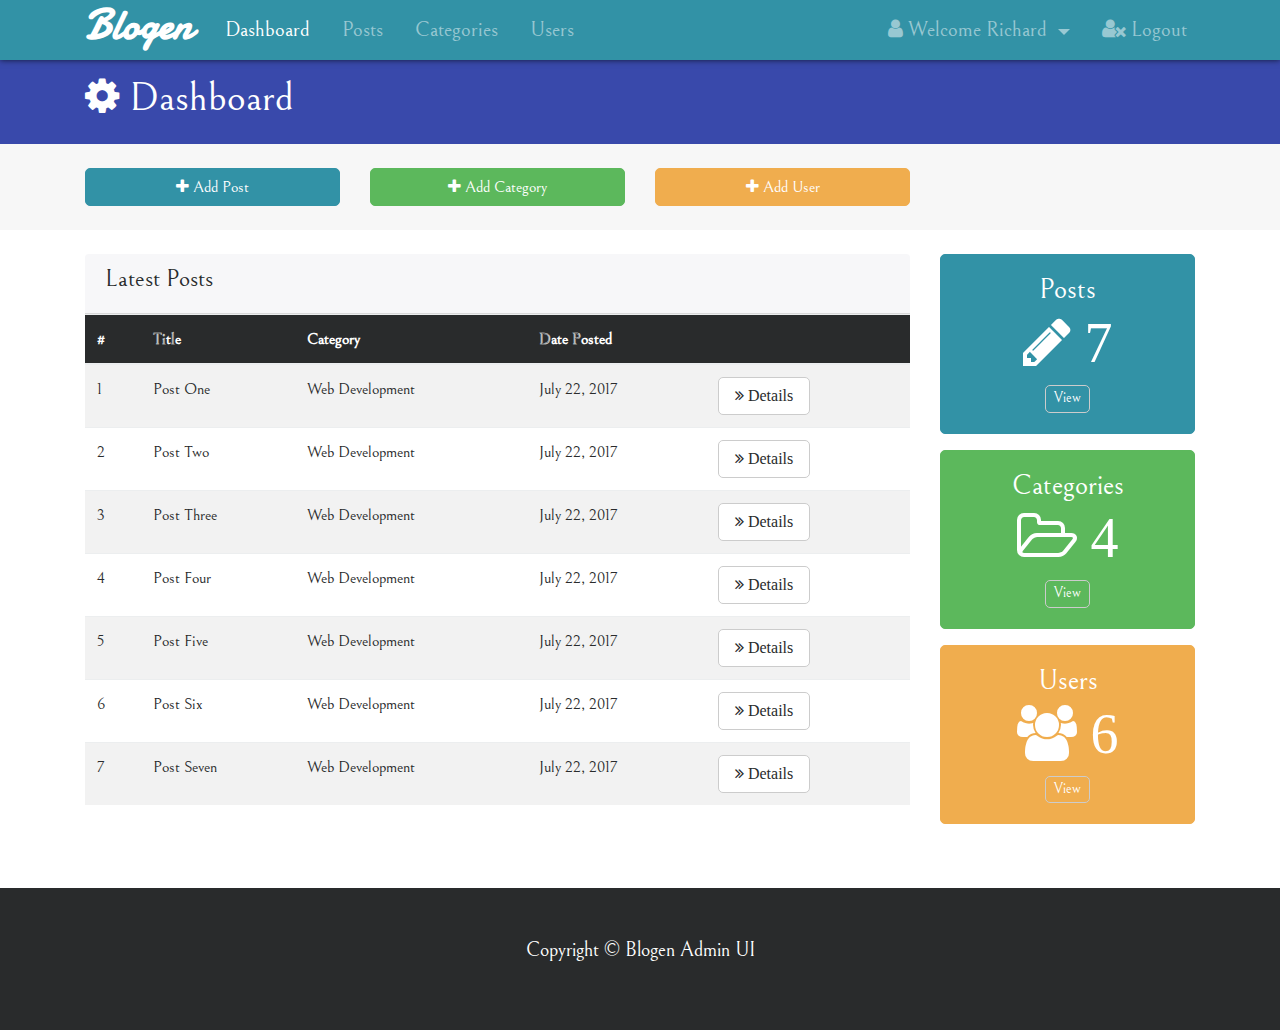
<file: index.html>
<!DOCTYPE html>
<html class="no-js" lang="en">
    <head>
        <meta http-equiv="x-ua-compatible" content="ie=edge">
	    <meta name="viewport" content="width=device-width, initial-scale=1.0" />
        <link rel="stylesheet" href="css/font-awesome.min.css">
        <!--<link rel="stylesheet" href="css/bootstrap.css">-->
        <!--<link rel="stylesheet" href="https://bootswatch.com/4-alpha/materia/bootstrap.min.css">-->
        <!--<link rel="stylesheet" href="https://bootswatch.com/4-alpha/flatly/bootstrap.min.css">-->
        <!--<link rel="stylesheet" href="https://bootswatch.com/4-alpha/pulse/bootstrap.min.css">-->
        <!--<link rel="stylesheet" href="https://bootswatch.com/4-alpha/sandstone/bootstrap.min.css">-->
        <!--<link rel="stylesheet" href="https://bootswatch.com/4-alpha/slate/bootstrap.min.css">-->
        <!--<link rel="stylesheet" href="https://bootswatch.com/4-alpha/solar/bootstrap.min.css">-->
        <!--<link rel="stylesheet" href="https://bootswatch.com/4-alpha/united/bootstrap.min.css">-->
        <link rel="stylesheet" href="css/bootstrap.css">
        <link rel="stylesheet" href="css/style.css">
        <title>Blogen Admin UI</title>
    </head>

    <body>
        <nav class="navbar navbar-toggleable-sm navbar-inverse bg-primary p-0">
            <div class="container">
                <button class="navbar-toggler navbar-toggler-right"  data-toggle="collapse" data-target="#navbarNav">
                    <span class="navbar-toggler-icon "></span>
                </button>
                <a href="index.html" class="navbar-brand mr-3">Blogen</a>
                <div class="collapse navbar-collapse" id="navbarNav">
                    <ul class="navbar-nav">
                        <li class="nav-item px-2">
                            <a href="index.html" class="nav-link active">Dashboard</a>
                        </li>
                        <li class="nav-item px-2">
                            <a href="posts.html" class="nav-link">Posts</a>
                        </li>
                        <li class="nav-item px-2">
                            <a href="categories.html" class="nav-link">Categories</a>
                        </li>
                        <li class="nav-item px-2">
                        <a href="users.html" class="nav-link">Users</a>
                    </li>
                    </ul>

                    <ul class="navbar-nav ml-auto">
                        <li class="nav-item dropdown mr-3">
                            <a href="#" class="nav-link dropdown-toggle" data-toggle="dropdown">
                                <i class="fa fa-user"></i> Welcome Richard
                            </a>
                            <div class="dropdown-menu">
                                <a href="profile.html" class="dropdown-item">
                                    <i class="fa fa-user-circle"></i> Profile
                                </a>
                                <a href="settings.html" class="dropdown-item">
                                    <i class="fa fa-gear"></i> Settings
                                </a>
                            </div>
                        </li>
                        <li class="nav-item">
                            <a href="login.html" class="nav-link">
                                <i class="fa fa-user-times"></i> Logout
                            </a>
                        </li>
                    </ul>
                </div>
            </div>
        </nav>

        <header id="main-header" class="py-3 bg-dashboard">
            <div class="container">
                <div class="row">
                    <div class="col-md-6">
                        <h1 class="text-white"><i class="fa fa-gear"></i> Dashboard</h1>
                    </div>
                </div>
            </div>
        </header>

        <!-- ACTIONS -->
        <section id="actions" class="py-4 mb-4 bg-faded">
            <div class="container">
                <div class="row">
                    <div class="col-md-3">
                        <a href="addpost.html" class="btn btn-primary btn-block" >
                            <i class="fa fa-plus"></i> Add Post
                        </a>
                    </div>
                    <div class="col-md-3">
                        <a href="addcategory.html" class="btn btn-success btn-block">
                            <i class="fa fa-plus"></i> Add Category
                        </a>
                    </div>
                    <div class="col-md-3">
                        <a href="adduser.html" class="btn btn-warning btn-block">
                            <i class="fa fa-plus"></i> Add User
                        </a>
                    </div>
                </div>
            </div>
        </section>

        <!-- POST -->
        <section id="posts">
            <div class="container">
                <div class="row">
                    <div class="col-md-9">
                        <div class="card-header">
                            <h4>Latest Posts</h4>
                        </div>
                        <table class="table table-striped">
                            <thead class="thead-inverse">
                                <tr>
                                    <th>#</th>
                                    <th>Title</th>
                                    <th>Category</th>
                                    <th>Date Posted</th>
                                    <th></th>
                                </tr>
                            </thead>
                            <tbody>
                                <tr>
                                    <td scope="row">1</td>
                                    <td>Post One</td>
                                    <td>Web Development</td>
                                    <td>July 22, 2017</td>
                                    <td>
                                        <a href="#" class="btn btn-secondary">
                                            <i class="fa fa-angle-double-right"> Details</i>
                                        </a>
                                    </td>
                                </tr>
                                <tr>
                                    <td scope="row">2</td>
                                    <td>Post Two</td>
                                    <td>Web Development</td>
                                    <td>July 22, 2017</td>
                                    <td>
                                        <a href="#" class="btn btn-secondary">
                                            <i class="fa fa-angle-double-right"> Details</i>
                                        </a>
                                    </td>
                                </tr>
                                <tr>
                                    <td scope="row">3</td>
                                    <td>Post Three</td>
                                    <td>Web Development</td>
                                    <td>July 22, 2017</td>
                                    <td>
                                        <a href="#" class="btn btn-secondary">
                                            <i class="fa fa-angle-double-right"> Details</i>
                                        </a>
                                    </td>
                                </tr>
                                <tr>
                                    <td scope="row">4</td>
                                    <td>Post Four</td>
                                    <td>Web Development</td>
                                    <td>July 22, 2017</td>
                                    <td>
                                        <a href="#" class="btn btn-secondary">
                                            <i class="fa fa-angle-double-right"> Details</i>
                                        </a>
                                    </td>
                                </tr>
                                <tr>
                                    <td scope="row">5</td>
                                    <td>Post Five</td>
                                    <td>Web Development</td>
                                    <td>July 22, 2017</td>
                                    <td>
                                        <a href="#" class="btn btn-secondary">
                                            <i class="fa fa-angle-double-right"> Details</i>
                                        </a>
                                    </td>
                                </tr>
                                <tr>
                                    <td scope="row">6</td>
                                    <td>Post Six</td>
                                    <td>Web Development</td>
                                    <td>July 22, 2017</td>
                                    <td>
                                        <a href="#" class="btn btn-secondary">
                                            <i class="fa fa-angle-double-right"> Details</i>
                                        </a>
                                    </td>
                                </tr>
                                <tr>
                                    <td scope="row">7</td>
                                    <td>Post Seven</td>
                                    <td>Web Development</td>
                                    <td>July 22, 2017</td>
                                    <td>
                                        <a href="#" class="btn btn-secondary">
                                            <i class="fa fa-angle-double-right"> Details</i>
                                        </a>
                                    </td>
                                </tr>

                            </tbody>
                        </table>
                    </div>
                    <div class="col-md-3">
                        <div class="card text-center card-primary mb-3">
                            <div class="card-block">
                                <h3 class="text-white">Posts</h3>
                                <h1 class="display-4 text-white">
                                    <i class="fa fa-pencil"> 7</i>
                                </h1>
                                <a href="posts.html" class="btn btn-sm btn-outline-secondary text-white">View</a>
                            </div>
                        </div>
                        <div class="card text-center card-success mb-3">
                            <div class="card-block">
                                <h3 class="text-white">Categories</h3>
                                <h1 class="display-4 text-white">
                                    <i class="fa fa-folder-open-o"> 4</i>
                                </h1>
                                <a href="categories.html" class="btn btn-sm btn-outline-secondary text-white">View</a>
                            </div>
                        </div>
                        <div class="card text-center card-warning mb-3">
                            <div class="card-block">
                                <h3 class="text-white">Users</h3>
                                <h1 class="display-4 text-white">
                                    <i class="fa fa-users"> 6</i>
                                </h1>
                                <a href="users.html" class="btn btn-sm btn-outline-secondary text-white">View</a>
                            </div>
                        </div>
                    </div>
                </div>
            </div>
        </section>

        <footer id="main-footer" class="bg-inverse text-white mt-5 p-5">
            <div class="container">
                <div class="row">
                    <div class="col">
                        <p class="lead text-center">Copyright &copy; Blogen Admin UI</p>
                    </div>
                </div>
            </div>
        </footer>

        <!-- =============== MODALS ===========================-->

        <!-- ADD POST MODAL -->
        <div class="modal fade" id="addPostModal">
            <div class="modal-dialog modal-lg">
                <div class="modal-content">
                    <div class="modal-header bg-primary">
                        <h5 class="modal-title text-white" id="addPostModalLabel">Add Post</h5>
                        <button class="close" data-dismiss="modal">
                            <span>&times;</span>
                        </button>
                    </div>
                    <div class="modal-body">
                        <form>
                            <div class="form-group">
                                <label for="title" class="form-control-label">Title</label>
                                <input type="text" id="title" class="form-control">
                            </div>
                            <div class="form-group">
                                <label for="category" class="form-control-label">Category</label>
                                <select id="category" class="form-control">
                                    <option value="">Web Development</option>
                                    <option value="">Tech Gadgets</option>
                                    <option value="">Business</option>
                                    <option value="">Health & Wellness</option>
                                </select>
                            </div>
                            <div class="form-group bg-faded p-3">
                                <label for="file">Image Upload</label>
                                <input type="file" id="file" class="form-control-file">
                                <small id="fileHelp" class="form-text text-muted">
                                    Max Size 3MB
                                </small>
                            </div>
                            <div class="form-group">
                                <label for="body">Body</label><br>
                                <textarea name="editor1" id="body" cols="60" rows="3"></textarea>
                            </div>
                        </form>
                    </div>
                    <div class="modal-footer">
                        <button class="btn btn-secondary" data-dismiss="modal">Close</button>
                        <button class="btn btn-primary" data-dismiss="modal">Add Post</button>
                    </div>
                </div>
            </div>
        </div>

        <!-- ADD CATEGORY MODAL -->
        <div class="modal fade" id="addCategoryModal">
            <div class="modal-dialog modal-lg">
                <div class="modal-content">
                    <div class="modal-header bg-success">
                        <h5 class="modal-title text-white" id="addCategoryModalLabel">Add Category</h5>
                        <button class="close" data-dismiss="modal">
                            <span>&times;</span>
                        </button>
                    </div>
                    <div class="modal-body">
                        <form>
                            <div class="form-group">
                                <label for="addcategory" class="form-control-label">Title</label>
                                <input type="text" id="addcategory" class="form-control">
                            </div>

                        </form>
                    </div>
                    <div class="modal-footer">
                        <button class="btn btn-outline-secondary" data-dismiss="modal">Close</button>
                        <button class="btn btn-outline-success" data-dismiss="modal">Add Category</button>
                    </div>
                </div>
            </div>
        </div>

        <!-- ADD USER MODAL -->
        <div class="modal fade" id="addUserModal">
            <div class="modal-dialog modal-lg">
                <div class="modal-content">
                    <div class="modal-header bg-warning">
                        <h5 class="modal-title text-white" id="addUserModalLabel">Add User</h5>
                        <button class="close" data-dismiss="modal">
                            <span>&times;</span>
                        </button>
                    </div>
                    <div class="modal-body">
                        <form>
                            <div class="form-group">
                                <label for="user" class="form-control-label">Name</label>
                                <input type="text" id="user" class="form-control">
                            </div>
                            <div class="form-group">
                                <label for="email" class="form-control-label">Email</label>
                                <input type="email" id="email" class="form-control">
                            </div>
                            <div class="form-group">
                                <label for="password" class="form-control-label">Password</label>
                                <input type="password" id="password" class="form-control">
                            </div>
                            <div class="form-group">
                                <label for="confirm_password" class="form-control-label">Confirm Password</label>
                                <input type="password" id="confirm_password" class="form-control">
                            </div>
                        </form>
                    </div>
                    <div class="modal-footer">
                        <button class="btn btn-outline-secondary" data-dismiss="modal">Close</button>
                        <button class="btn btn-outline-warning" data-dismiss="modal">Add User</button>
                    </div>
                </div>
            </div>
        </div>

    <script src="js/jquery.min.js"></script>
    <script src="js/navbar-fixed.js"></script>
    <script src="js/tether.min.js"></script>
    <script src="js/bootstrap.min.js"></script>
    <script src="https://cdn.ckeditor.com/4.7.3/standard/ckeditor.js"></script>
    <script>
        CKEDITOR.replace( 'editor1' );
    </script>
    </body>
</html>
</file>
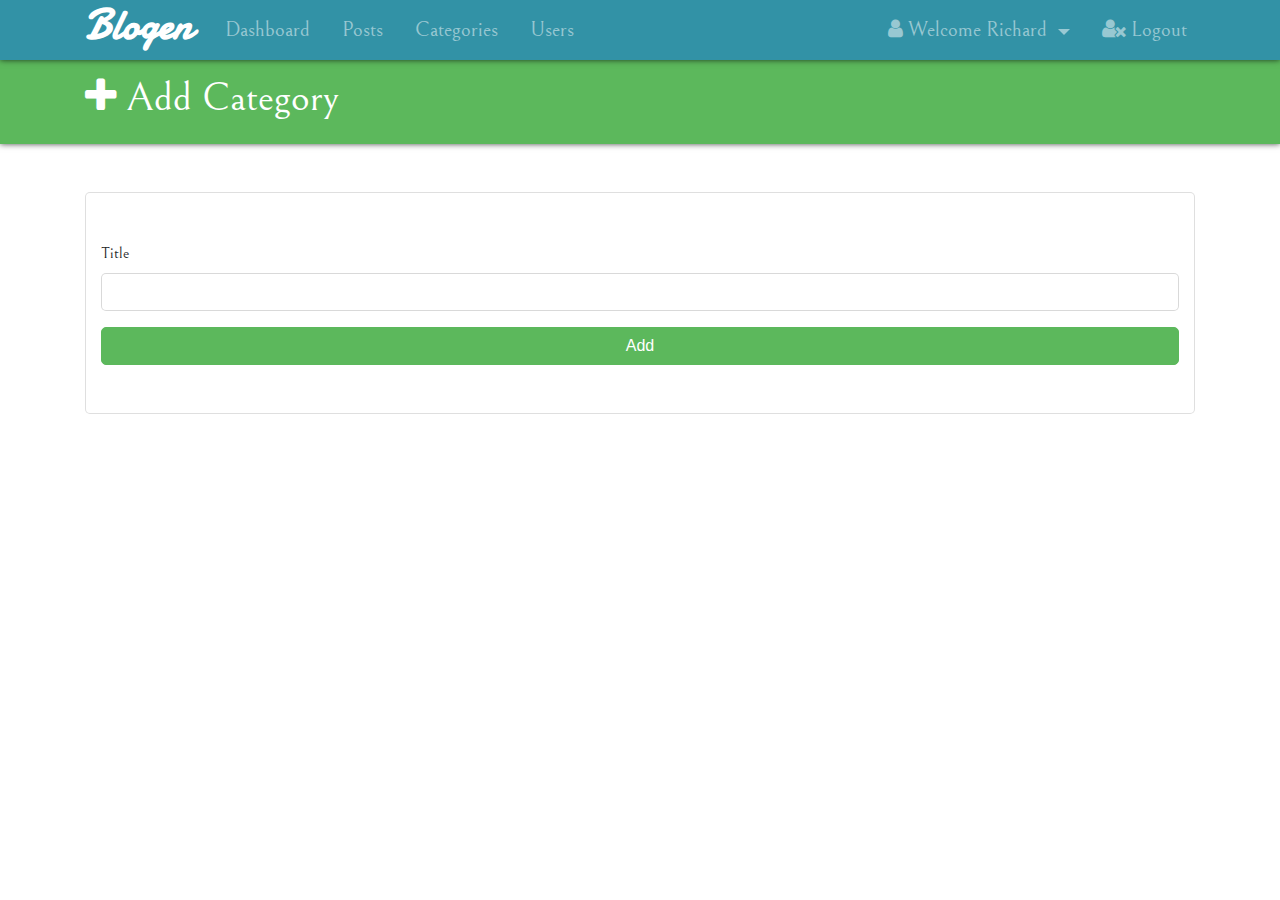
<file: addcategory.html>
<!DOCTYPE html>
<html class="no-js" lang="en">

<head>
    <meta http-equiv="x-ua-compatible" content="ie=edge">
    <meta name="viewport" content="width=device-width, initial-scale=1.0" />
    <link rel="stylesheet" href="css/font-awesome.min.css">
    <!--<link rel="stylesheet" href="css/bootstrap.css">-->
    <!--<link rel="stylesheet" href="https://bootswatch.com/4-alpha/materia/bootstrap.min.css">-->
    <!--<link rel="stylesheet" href="https://bootswatch.com/4-alpha/flatly/bootstrap.min.css">-->
    <!--<link rel="stylesheet" href="https://bootswatch.com/4-alpha/pulse/bootstrap.min.css">-->
    <!--<link rel="stylesheet" href="https://bootswatch.com/4-alpha/sandstone/bootstrap.min.css">-->
    <!--<link rel="stylesheet" href="https://bootswatch.com/4-alpha/slate/bootstrap.min.css">-->
    <!--<link rel="stylesheet" href="https://bootswatch.com/4-alpha/solar/bootstrap.min.css">-->
    <!--<link rel="stylesheet" href="https://bootswatch.com/4-alpha/united/bootstrap.min.css">-->
    <link rel="stylesheet" href="css/bootstrap.css">
    <link rel="stylesheet" href="css/style.css">
    <title>Blogen Admin UI</title>
</head>

<body>
    <nav class="navbar navbar-toggleable-sm navbar-inverse bg-primary p-0">
        <div class="container">
            <button class="navbar-toggler navbar-toggler-right" data-toggle="collapse" data-target="#navbarNav">
                <span class="navbar-toggler-icon "></span>
            </button>
            <a href="index.html" class="navbar-brand mr-3">Blogen</a>
            <div class="collapse navbar-collapse" id="navbarNav">
                <ul class="navbar-nav">
                    <li class="nav-item px-2">
                        <a href="index.html" class="nav-link">Dashboard</a>
                    </li>
                    <li class="nav-item px-2">
                        <a href="posts.html" class="nav-link">Posts</a>
                    </li>
                    <li class="nav-item px-2">
                        <a href="categories.html" class="nav-link">Categories</a>
                    </li>
                    <li class="nav-item px-2">
                        <a href="users.html" class="nav-link">Users</a>
                    </li>
                </ul>

                <ul class="navbar-nav ml-auto">
                    <li class="nav-item dropdown mr-3">
                        <a href="#" class="nav-link dropdown-toggle" data-toggle="dropdown">
                            <i class="fa fa-user"></i> Welcome Richard
                        </a>
                        <div class="dropdown-menu">
                            <a href="profile.html" class="dropdown-item">
                                <i class="fa fa-user-circle"></i> Profile
                            </a>
                            <a href="settings.html" class="dropdown-item">
                                <i class="fa fa-gear"></i> Settings
                            </a>
                        </div>
                    </li>
                    <li class="nav-item">
                        <a href="login.html" class="nav-link">
                            <i class="fa fa-user-times"></i> Logout
                        </a>
                    </li>
                </ul>
            </div>
        </div>
    </nav>

    <header id="main-header" class="py-3 bg-success">
        <div class="container">
            <div class="row">
                <div class="col-md-6">
                    <h1 class="text-white"><i class="fa fa-plus"></i> Add Category</h1>
                </div>
            </div>
        </div>
    </header>

    <!-- POST -->
    <section id="posts">
        <div class="container">
            <div class="row">
                <div class="col-12">
                <div class="card mt-5">
                    <div class="card-body">
                        <div class="container">
                        <form class="my-5">
                            <div class="form-group">
                                <label for="addcategory" class="form-control-label">Title</label>
                                <input type="text" id="addcategory" class="form-control">
                            </div>
                            <button class="btn btn-success btn-block">Add</button>
                        </form>
                    </div>
                    </div>
                </div>
            </div>
            </div>
        </div>
    </section>



    <script src="js/jquery.min.js"></script>
    <script src="js/navbar-fixed.js"></script>
    <script src="js/tether.min.js"></script>
    <script src="js/bootstrap.min.js"></script>
    <script src="https://cdn.ckeditor.com/4.7.3/standard/ckeditor.js"></script>
</body>

</html>
</file>
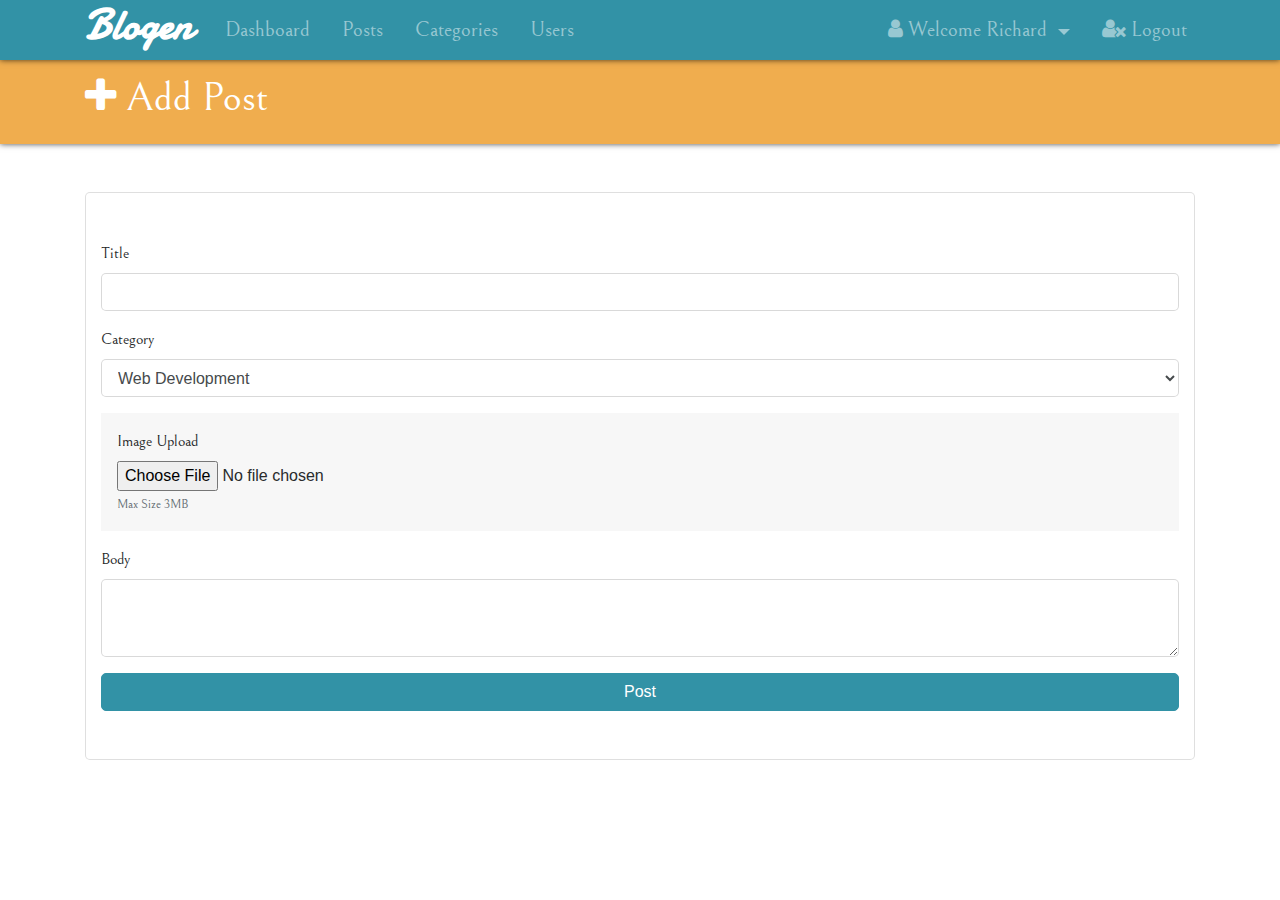
<file: addpost.html>
<!DOCTYPE html>
<html class="no-js" lang="en">

<head>
    <meta http-equiv="x-ua-compatible" content="ie=edge">
    <meta name="viewport" content="width=device-width, initial-scale=1.0" />
    <link rel="stylesheet" href="css/font-awesome.min.css">
    <!--<link rel="stylesheet" href="css/bootstrap.css">-->
    <!--<link rel="stylesheet" href="https://bootswatch.com/4-alpha/materia/bootstrap.min.css">-->
    <!--<link rel="stylesheet" href="https://bootswatch.com/4-alpha/flatly/bootstrap.min.css">-->
    <!--<link rel="stylesheet" href="https://bootswatch.com/4-alpha/pulse/bootstrap.min.css">-->
    <!--<link rel="stylesheet" href="https://bootswatch.com/4-alpha/sandstone/bootstrap.min.css">-->
    <!--<link rel="stylesheet" href="https://bootswatch.com/4-alpha/slate/bootstrap.min.css">-->
    <!--<link rel="stylesheet" href="https://bootswatch.com/4-alpha/solar/bootstrap.min.css">-->
    <!--<link rel="stylesheet" href="https://bootswatch.com/4-alpha/united/bootstrap.min.css">-->
    <link rel="stylesheet" href="css/bootstrap.css">
    <link rel="stylesheet" href="css/style.css">
    <title>Blogen Admin UI</title>
    <style>
    body {
  min-height: 100vh;
  position: relative;
}

footer {
  position: absolute;
  bottom: 0;
}</style>
</head>

<body>
    <nav class="navbar navbar-toggleable-sm navbar-inverse bg-primary p-0">
        <div class="container">
            <button class="navbar-toggler navbar-toggler-right" data-toggle="collapse" data-target="#navbarNav">
                <span class="navbar-toggler-icon "></span>
            </button>
            <a href="index.html" class="navbar-brand mr-3">Blogen</a>
            <div class="collapse navbar-collapse" id="navbarNav">
                <ul class="navbar-nav">
                    <li class="nav-item px-2">
                        <a href="index.html" class="nav-link">Dashboard</a>
                    </li>
                    <li class="nav-item px-2">
                        <a href="posts.html" class="nav-link">Posts</a>
                    </li>
                    <li class="nav-item px-2">
                        <a href="categories.html" class="nav-link">Categories</a>
                    </li>
                    <li class="nav-item px-2">
                        <a href="users.html" class="nav-link">Users</a>
                    </li>
                </ul>

                <ul class="navbar-nav ml-auto">
                    <li class="nav-item dropdown mr-3">
                        <a href="#" class="nav-link dropdown-toggle" data-toggle="dropdown">
                            <i class="fa fa-user"></i> Welcome Richard
                        </a>
                        <div class="dropdown-menu">
                            <a href="profile.html" class="dropdown-item">
                                <i class="fa fa-user-circle"></i> Profile
                            </a>
                            <a href="settings.html" class="dropdown-item">
                                <i class="fa fa-gear"></i> Settings
                            </a>
                        </div>
                    </li>
                    <li class="nav-item">
                        <a href="login.html" class="nav-link">
                            <i class="fa fa-user-times"></i> Logout
                        </a>
                    </li>
                </ul>
            </div>
        </div>
    </nav>

    <header id="main-header" class="py-3 bg-warning">
        <div class="container">
            <div class="row">
                <div class="col-md-6">
                    <h1 class="text-white"><i class="fa fa-plus"></i> Add Post</h1>
                </div>
            </div>
        </div>
    </header>

    <!-- POST -->
    <section id="posts">
        <div class="container">
            <div class="row">
                <div class="col-12">
                <div class="card mt-5">
                    <div class="card-body">
                        <div class="container">
                        <form class="my-5">
                            <div class="form-group">
                                <label for="title" class="form-control-label">Title</label>
                                <input type="text" id="title" class="form-control">
                            </div>
                            <div class="form-group">
                                <label for="category" class="form-control-label">Category</label>
                                <select id="category" class="form-control">
                                    <option value="">Web Development</option>
                                    <option value="">Tech Gadgets</option>
                                    <option value="">Business</option>
                                    <option value="">Health & Wellness</option>
                                </select>
                            </div>
                            <div class="form-group bg-faded p-3">
                                <label for="file">Image Upload</label>
                                <input type="file" id="file" class="form-control-file">
                                <small id="fileHelp" class="form-text text-muted">
                                    Max Size 3MB
                                </small>
                            </div>
                            <div class="form-group">
                                <label for="body">Body</label><br>
                                <textarea name="editor1" cols="60" rows="3" class="form-control"></textarea>
                            </div>
                            <button class="btn btn-primary btn-block">Post</button>
                        </form>
                    </div>
                    </div>
                </div>
            </div>
            </div>
        </div>
    </section>


    <script src="js/jquery.min.js"></script>
    <script src="js/navbar-fixed.js"></script>
    <script src="js/tether.min.js"></script>
    <script src="js/bootstrap.min.js"></script>
    <script src="https://cdn.ckeditor.com/4.7.3/standard/ckeditor.js"></script>
</body>

</html>
</file>
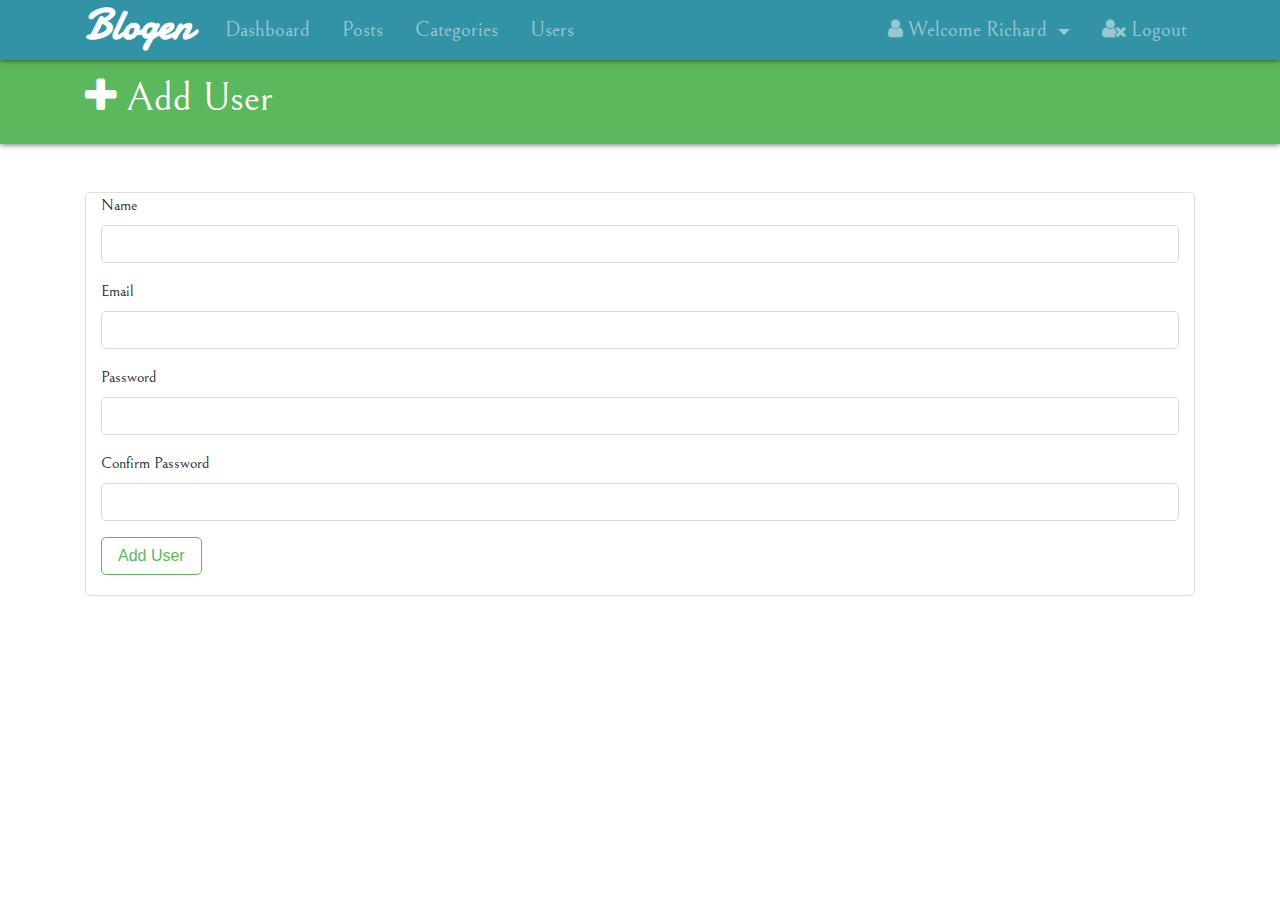
<file: adduser.html>
<!DOCTYPE html>
<html class="no-js" lang="en">

<head>
    <meta http-equiv="x-ua-compatible" content="ie=edge">
    <meta name="viewport" content="width=device-width, initial-scale=1.0" />
    <link rel="stylesheet" href="css/font-awesome.min.css">
    <!--<link rel="stylesheet" href="css/bootstrap.css">-->
    <!--<link rel="stylesheet" href="https://bootswatch.com/4-alpha/materia/bootstrap.min.css">-->
    <!--<link rel="stylesheet" href="https://bootswatch.com/4-alpha/flatly/bootstrap.min.css">-->
    <!--<link rel="stylesheet" href="https://bootswatch.com/4-alpha/pulse/bootstrap.min.css">-->
    <!--<link rel="stylesheet" href="https://bootswatch.com/4-alpha/sandstone/bootstrap.min.css">-->
    <!--<link rel="stylesheet" href="https://bootswatch.com/4-alpha/slate/bootstrap.min.css">-->
    <!--<link rel="stylesheet" href="https://bootswatch.com/4-alpha/solar/bootstrap.min.css">-->
    <!--<link rel="stylesheet" href="https://bootswatch.com/4-alpha/united/bootstrap.min.css">-->
    <link rel="stylesheet" href="css/bootstrap.css">
    <link rel="stylesheet" href="css/style.css">
    <title>Blogen Admin UI</title>
</head>

<body>
    <nav class="navbar navbar-toggleable-sm navbar-inverse bg-primary p-0">
        <div class="container">
            <button class="navbar-toggler navbar-toggler-right" data-toggle="collapse" data-target="#navbarNav">
                <span class="navbar-toggler-icon "></span>
            </button>
            <a href="index.html" class="navbar-brand mr-3">Blogen</a>
            <div class="collapse navbar-collapse" id="navbarNav">
                <ul class="navbar-nav">
                    <li class="nav-item px-2">
                        <a href="index.html" class="nav-link">Dashboard</a>
                    </li>
                    <li class="nav-item px-2">
                        <a href="posts.html" class="nav-link">Posts</a>
                    </li>
                    <li class="nav-item px-2">
                        <a href="categories.html" class="nav-link">Categories</a>
                    </li>
                    <li class="nav-item px-2">
                        <a href="users.html" class="nav-link">Users</a>
                    </li>
                </ul>

                <ul class="navbar-nav ml-auto">
                    <li class="nav-item dropdown mr-3">
                        <a href="#" class="nav-link dropdown-toggle" data-toggle="dropdown">
                            <i class="fa fa-user"></i> Welcome Richard
                        </a>
                        <div class="dropdown-menu">
                            <a href="profile.html" class="dropdown-item">
                                <i class="fa fa-user-circle"></i> Profile
                            </a>
                            <a href="settings.html" class="dropdown-item">
                                <i class="fa fa-gear"></i> Settings
                            </a>
                        </div>
                    </li>
                    <li class="nav-item">
                        <a href="login.html" class="nav-link">
                            <i class="fa fa-user-times"></i> Logout
                        </a>
                    </li>
                </ul>
            </div>
        </div>
    </nav>

    <header id="main-header" class="py-3 bg-success">
        <div class="container">
            <div class="row">
                <div class="col-md-6">
                    <h1 class="text-white"><i class="fa fa-plus"></i> Add User</h1>
                </div>
            </div>
        </div>
    </header>

    <!-- POST -->
    <section id="posts">
        <div class="container">
            <div class="row">
                <div class="col-12">
                <div class="card mt-5">
                    <div class="card-body">
                        <div class="container">
							<form>
								<div class="form-group">
									<label for="user" class="form-control-label">Name</label>
									<input type="text" id="user" class="form-control">
								</div>
								<div class="form-group">
									<label for="email" class="form-control-label">Email</label>
									<input type="email" id="email" class="form-control">
								</div>
								<div class="form-group">
									<label for="password" class="form-control-label">Password</label>
									<input type="password" id="password" class="form-control">
								</div>
								<div class="form-group">
									<label for="confirm_password" class="form-control-label">Confirm Password</label>
									<input type="password" id="confirm_password" class="form-control">
								</div>
								<button class="btn btn-outline-success" style="margin-bottom: 20px;">Add User</button>
							</form>
                    </div>
                    </div>
                </div>
            </div>
            </div>
        </div>
    </section>



    <script src="js/jquery.min.js"></script>
    <script src="js/navbar-fixed.js"></script>
    <script src="js/tether.min.js"></script>
    <script src="js/bootstrap.min.js"></script>
    <script src="https://cdn.ckeditor.com/4.7.3/standard/ckeditor.js"></script>
</body>

</html>
</file>
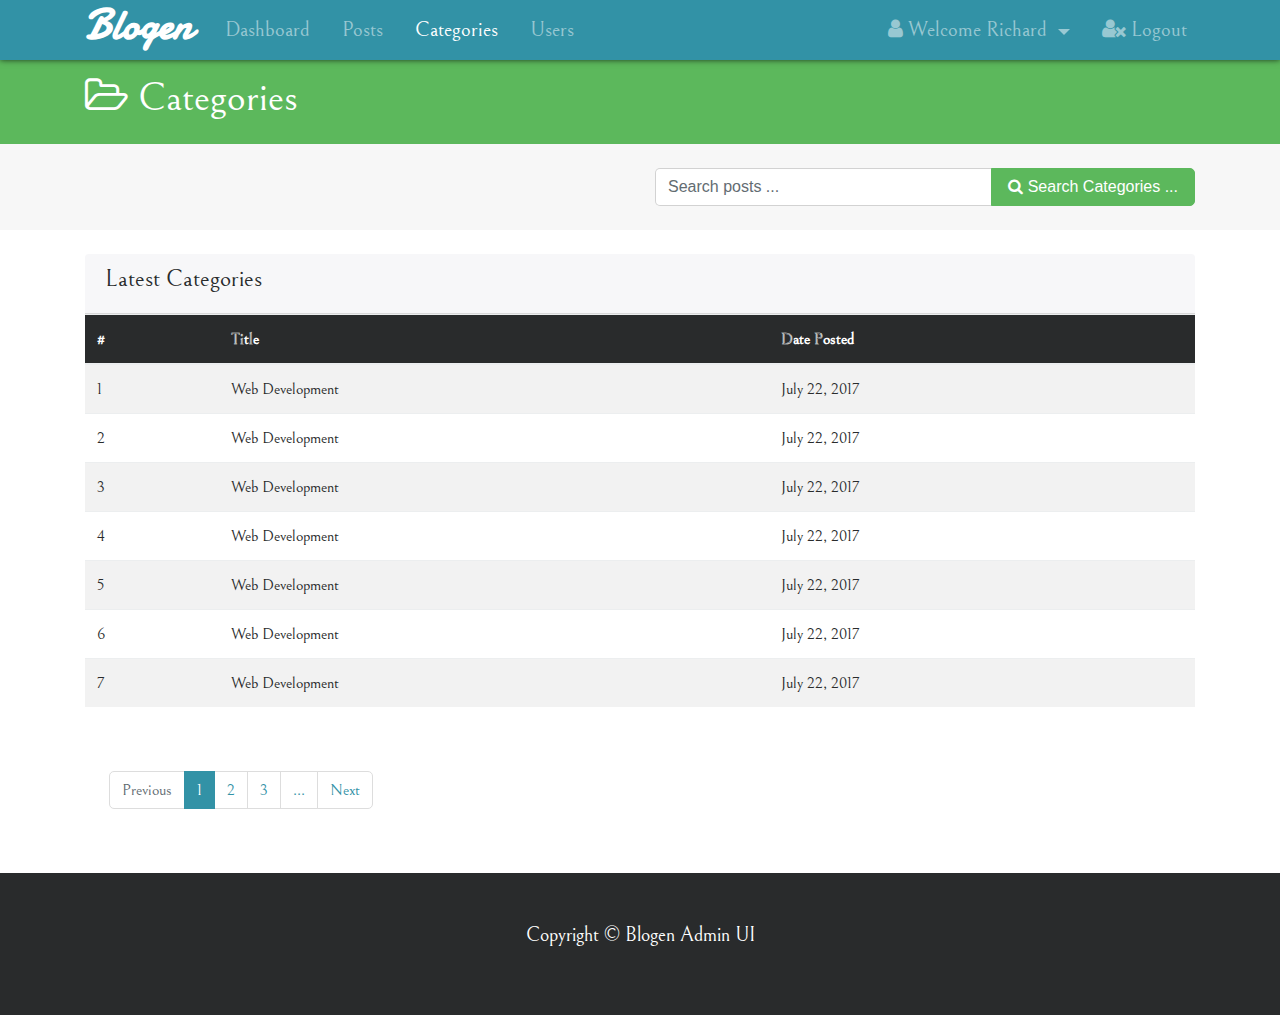
<file: categories.html>
<!DOCTYPE html>
<html class="no-js" lang="en">
<head>
    <meta http-equiv="x-ua-compatible" content="ie=edge">
    <meta name="viewport" content="width=device-width, initial-scale=1.0" />
    <link rel="stylesheet" href="css/font-awesome.min.css">
    <!--<link rel="stylesheet" href="css/bootstrap.css">-->
    <!--<link rel="stylesheet" href="https://bootswatch.com/4-alpha/materia/bootstrap.min.css">-->
    <!--<link rel="stylesheet" href="https://bootswatch.com/4-alpha/flatly/bootstrap.min.css">-->
    <!--<link rel="stylesheet" href="https://bootswatch.com/4-alpha/pulse/bootstrap.min.css">-->
    <!--<link rel="stylesheet" href="https://bootswatch.com/4-alpha/sandstone/bootstrap.min.css">-->
    <!--<link rel="stylesheet" href="https://bootswatch.com/4-alpha/slate/bootstrap.min.css">-->
    <!--<link rel="stylesheet" href="https://bootswatch.com/4-alpha/solar/bootstrap.min.css">-->
    <!--<link rel="stylesheet" href="https://bootswatch.com/4-alpha/united/bootstrap.min.css">-->
    <link rel="stylesheet" href="css/bootstrap.css">
    <link rel="stylesheet" href="css/style.css">
    <title>Blogen Admin UI</title>
</head>

<body>
    <nav class="navbar navbar-toggleable-sm navbar-inverse bg-primary p-0">
        <div class="container">
            <button class="navbar-toggler navbar-toggler-right"  data-toggle="collapse" data-target="#navbarNav">
                <span class="navbar-toggler-icon "></span>
            </button>
            <a href="index.html" class="navbar-brand mr-3">Blogen</a>
            <div class="collapse navbar-collapse" id="navbarNav">
                <ul class="navbar-nav">
                    <li class="nav-item px-2">
                        <a href="index.html" class="nav-link ">Dashboard</a>
                    </li>
                    <li class="nav-item px-2">
                        <a href="posts.html" class="nav-link ">Posts</a>
                    </li>
                    <li class="nav-item px-2">
                        <a href="categories.html" class="nav-link active">Categories</a>
                    </li>
                    <li class="nav-item px-2">
                        <a href="users.html" class="nav-link">Users</a>
                    </li>
                </ul>

                <ul class="navbar-nav ml-auto">
                    <li class="nav-item dropdown mr-3">
                        <a href="#" class="nav-link dropdown-toggle" data-toggle="dropdown">
                            <i class="fa fa-user"></i> Welcome Richard
                        </a>
                        <div class="dropdown-menu">
                            <a href="profile.html" class="dropdown-item">
                                <i class="fa fa-user-circle"></i> Profile
                            </a>
                            <a href="settings.html" class="dropdown-item">
                                <i class="fa fa-gear"></i> Settings
                            </a>
                        </div>
                    </li>
                    <li class="nav-item">
                        <a href="login.html" class="nav-link">
                            <i class="fa fa-user-times"></i> Logout
                        </a>
                    </li>
                </ul>
            </div>
        </div>
    </nav>

    <header id="main-header" class="py-3 bg-success">
        <div class="container">
            <div class="row">
                <div class="col-md-6">
                    <h1 class="text-white"><i class="fa fa-folder-open-o"></i> Categories</h1>
                </div>
            </div>
        </div>
    </header>

    <!-- ACTIONS -->
    <section id="actions" class="py-4 mb-4 bg-faded">
        <div class="container">
            <div class="row">
                <div class="col-md-6 offset-md-6">
                    <div class="input-group">
                        <input type="text" class="form-control" placeholder="Search posts ...">
                        <span class="input-group-btn">
                            <button class="btn btn-success">
                                <i class="fa fa-search"></i> Search Categories ...</button>
                        </span>
                    </div>
                </div>
            </div>
        </div>
    </section>

    <!-- categories -->
    <section id="categories">
        <div class="container">
            <div class="row">
                <div class="col">
                    <div class="card-header">
                        <h4>Latest Categories</h4>
                    </div>
                    <table class="table table-striped">
                        <thead class="thead-inverse">
                            <tr>
                                <th>#</th>
                                <th>Title</th>
                                <th>Date Posted</th>
                            </tr>
                        </thead>
                        <tbody>
                        <tr>
                            <td scope="row">1</td>
                            <td>Web Development</td>
                            <td>July 22, 2017</td>
                        </tr>
                        <tr>
                            <td scope="row">2</td>
                            <td>Web Development</td>
                            <td>July 22, 2017</td>
                        </tr>
                        <tr>
                            <td scope="row">3</td>
                            <td>Web Development</td>
                            <td>July 22, 2017</td>
                        </tr>
                        <tr>
                            <td scope="row">4</td>
                            <td>Web Development</td>
                            <td>July 22, 2017</td>
                        </tr>
                        <tr>
                            <td scope="row">5</td>
                            <td>Web Development</td>
                            <td>July 22, 2017</td>
                        </tr>
                        <tr>
                            <td scope="row">6</td>
                            <td>Web Development</td>
                            <td>July 22, 2017</td>
                        </tr>
                        <tr>
                            <td scope="row">7</td>
                            <td>Web Development</td>
                            <td>July 22, 2017</td>
                        </tr>

                        </tbody>
                    </table>
                    <br><br>
                    <nav class="ml-4">
                        <ul class="pagination">
                            <li class="page-item disabled">
                                <a href="#" class="page-link">Previous</a>
                            </li>
                            <li class="page-item active">
                                <a href="#" class="page-link">1</a>
                            </li>
                            <li class="page-item">
                                <a href="#" class="page-link">2</a>
                            </li>
                            <li class="page-item">
                                <a href="#" class="page-link">3</a>
                            </li>
                            <li class="page-item">
                                <a href="#" class="page-link">...</a>
                            </li>
                            <li class="page-item">
                                <a href="#" class="page-link">Next</a>
                            </li>
                        </ul>
                    </nav>

                </div>
            </div>
        </div>
    </section>

    <footer id="main-footer" class="bg-inverse text-white mt-5 p-5">
        <div class="container">
            <div class="row">
                <div class="col">
                    <p class="lead text-center">Copyright &copy; Blogen Admin UI</p>
                </div>
            </div>
        </div>
    </footer>


    <script src="js/jquery.min.js"></script>
    <script src="js/navbar-fixed.js"></script>
    <script src="js/tether.min.js"></script>
    <script src="js/bootstrap.min.js"></script>
    <script src="https://cdn.ckeditor.com/4.7.3/standard/ckeditor.js"></script>
    <script>
        CKEDITOR.replace( 'editor1' );
    </script>
</body>
</html>
</file>
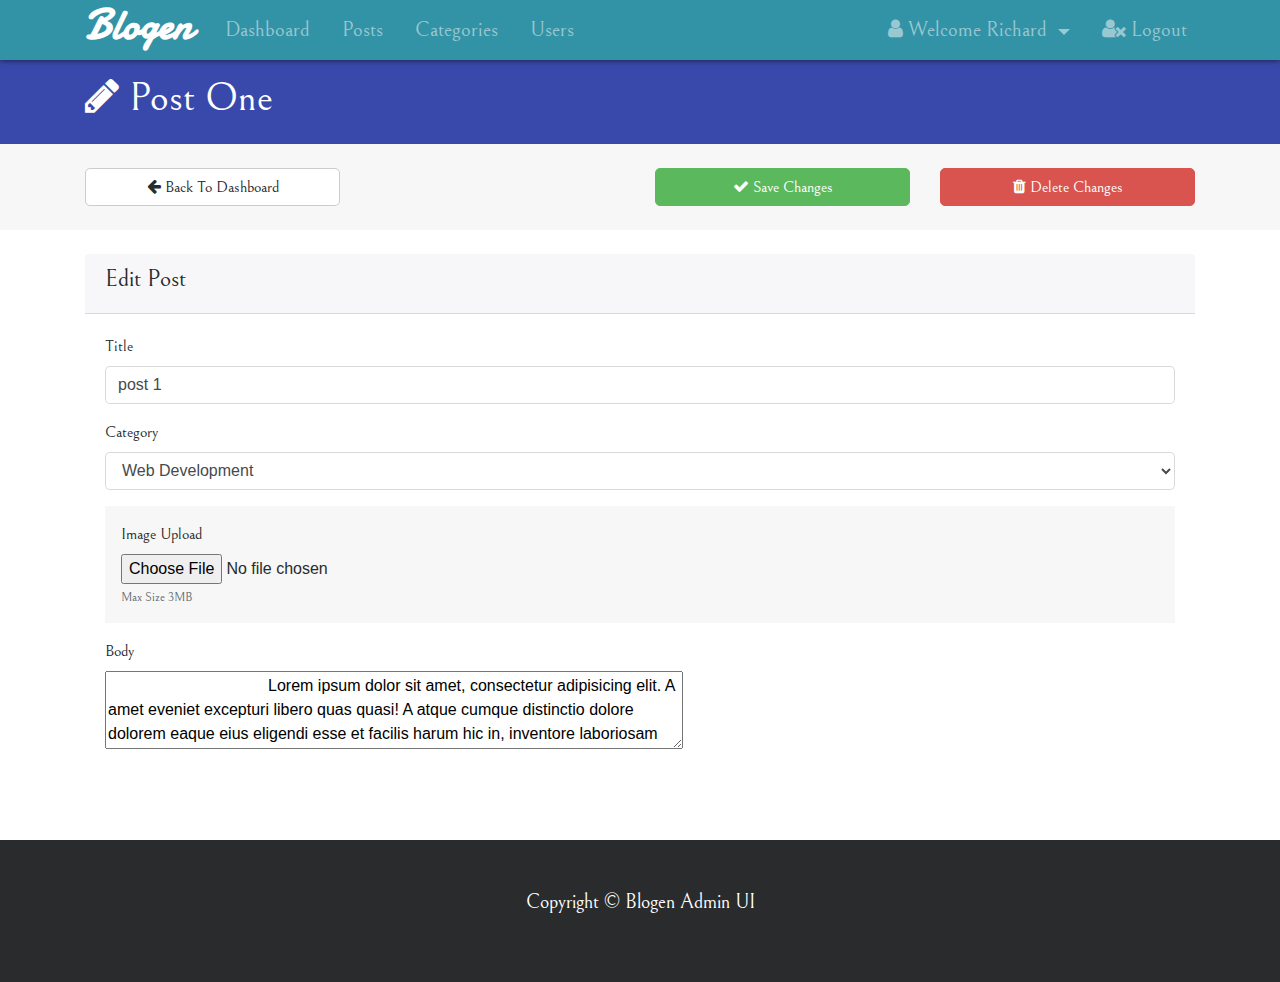
<file: details.html>
<!DOCTYPE html>
<html class="no-js" lang="en">
<head>
    <meta http-equiv="x-ua-compatible" content="ie=edge">
    <meta name="viewport" content="width=device-width, initial-scale=1.0" />
    <link rel="stylesheet" href="css/font-awesome.min.css">
    <!--<link rel="stylesheet" href="css/bootstrap.css">-->
    <!--<link rel="stylesheet" href="https://bootswatch.com/4-alpha/materia/bootstrap.min.css">-->
    <!--<link rel="stylesheet" href="https://bootswatch.com/4-alpha/flatly/bootstrap.min.css">-->
    <!--<link rel="stylesheet" href="https://bootswatch.com/4-alpha/pulse/bootstrap.min.css">-->
    <!--<link rel="stylesheet" href="https://bootswatch.com/4-alpha/sandstone/bootstrap.min.css">-->
    <!--<link rel="stylesheet" href="https://bootswatch.com/4-alpha/slate/bootstrap.min.css">-->
    <!--<link rel="stylesheet" href="https://bootswatch.com/4-alpha/solar/bootstrap.min.css">-->
    <!--<link rel="stylesheet" href="https://bootswatch.com/4-alpha/united/bootstrap.min.css">-->
    <link rel="stylesheet" href="css/bootstrap.css">
    <link rel="stylesheet" href="css/style.css">
    <title>Blogen Admin UI</title>
</head>

<body>
    <nav class="navbar navbar-toggleable-sm navbar-inverse bg-primary p-0">
        <div class="container">
            <button class="navbar-toggler navbar-toggler-right"  data-toggle="collapse" data-target="#navbarNav">
                <span class="navbar-toggler-icon "></span>
            </button>
            <a href="index.html" class="navbar-brand mr-3">Blogen</a>
            <div class="collapse navbar-collapse" id="navbarNav">
                <ul class="navbar-nav">
                    <li class="nav-item px-2">
                        <a href="index.html" class="nav-link ">Dashboard</a>
                    </li>
                    <li class="nav-item px-2">
                        <a href="posts.html" class="nav-link">Posts</a>
                    </li>
                    <li class="nav-item px-2">
                        <a href="categories.html" class="nav-link">Categories</a>
                    </li>
                    <li class="nav-item px-2">
                        <a href="users.html" class="nav-link">Users</a>
                    </li>
                </ul>

                <ul class="navbar-nav ml-auto">
                    <li class="nav-item dropdown mr-3">
                        <a href="#" class="nav-link dropdown-toggle" data-toggle="dropdown">
                            <i class="fa fa-user"></i> Welcome Richard
                        </a>
                        <div class="dropdown-menu">
                            <a href="profile.html" class="dropdown-item">
                                <i class="fa fa-user-circle"></i> Profile
                            </a>
                            <a href="settings.html" class="dropdown-item">
                                <i class="fa fa-gear"></i> Settings
                            </a>
                        </div>
                    </li>
                    <li class="nav-item">
                        <a href="login.html" class="nav-link">
                            <i class="fa fa-user-times"></i> Logout
                        </a>
                    </li>
                </ul>
            </div>
        </div>
    </nav>

    <header id="main-header" class="py-3 bg-dashboard">
        <div class="container">
            <div class="row">
                <div class="col-md-6">
                    <h1 class="text-white"><i class="fa fa-pencil"></i> Post One</h1>
                </div>
            </div>
        </div>
    </header>

    <!-- ACTIONS -->
    <section id="actions" class="py-4 mb-4 bg-faded">
        <div class="container">
            <div class="row">
                <div class="col-md-3 mr-auto">
                    <a href="index.html" class="btn btn-secondary btn-block">
                        <i class="fa fa-arrow-left"></i> Back To Dashboard
                    </a>
                </div>
                <div class="col-md-3">
                    <a href="index.html" class="btn btn-success btn-block">
                        <i class="fa fa-check"></i> Save Changes
                    </a>
                </div>
                <div class="col-md-3">
                    <a href="index.html" class="btn btn-danger btn-block">
                        <i class="fa fa-trash"></i> Delete Changes
                    </a>
                </div>
            </div>
        </div>
    </section>

    <!-- POST EDIT -->
    <section id="edit-post">
        <div class="container">
            <div class="row">
                <div class="col">
                    <div class="card-header">
                        <h4>Edit Post</h4>
                    </div>
                    <div class="card-block">
                        <form>
                            <div class="form-group">
                                <label for="title" class="form-control-label">Title</label>
                                <input type="text" id="title" class="form-control" value="post 1">
                            </div>
                            <div class="form-group">
                                <label for="category" class="form-control-label">Category</label>
                                <select id="category" class="form-control">
                                    <option selected value="">Web Development</option>
                                    <option value="">Tech Gadgets</option>
                                    <option value="">Business</option>
                                    <option value="">Health & Wellness</option>
                                </select>
                            </div>
                            <div class="form-group bg-faded p-3">
                                <label for="file">Image Upload</label>
                                <input type="file" id="file" class="form-control-file">
                                <small id="fileHelp" class="form-text text-muted">
                                    Max Size 3MB
                                </small>
                            </div>
                            <div class="form-group">
                                <label for="body">Body</label><br>
                                <textarea name="editor1" id="body" cols="60" rows="3">
                                    Lorem ipsum dolor sit amet, consectetur adipisicing elit. A amet eveniet excepturi libero quas quasi! A atque cumque distinctio dolore dolorem eaque eius eligendi esse et facilis harum hic in, inventore laboriosam laborum laudantium mollitia nihil pariatur placeat praesentium quas quibusdam quisquam quo tempore totam? Culpa cumque eius ipsam officia?
                                </textarea>
                            </div>
                        </form>
                    </div>
                </div>
            </div>
        </div>
    </section>

    <footer id="main-footer" class="bg-inverse text-white mt-5 p-5">
        <div class="container">
            <div class="row">
                <div class="col">
                    <p class="lead text-center">Copyright &copy; Blogen Admin UI</p>
                </div>
            </div>
        </div>
    </footer>


    <script src="js/jquery.min.js"></script>
    <script src="js/navbar-fixed.js"></script>
    <script src="js/tether.min.js"></script>
    <script src="js/bootstrap.min.js"></script>
    <script src="https://cdn.ckeditor.com/4.7.3/standard/ckeditor.js"></script>
    <script>
        CKEDITOR.replace( 'editor1' );
    </script>
</body>
</html>
</file>
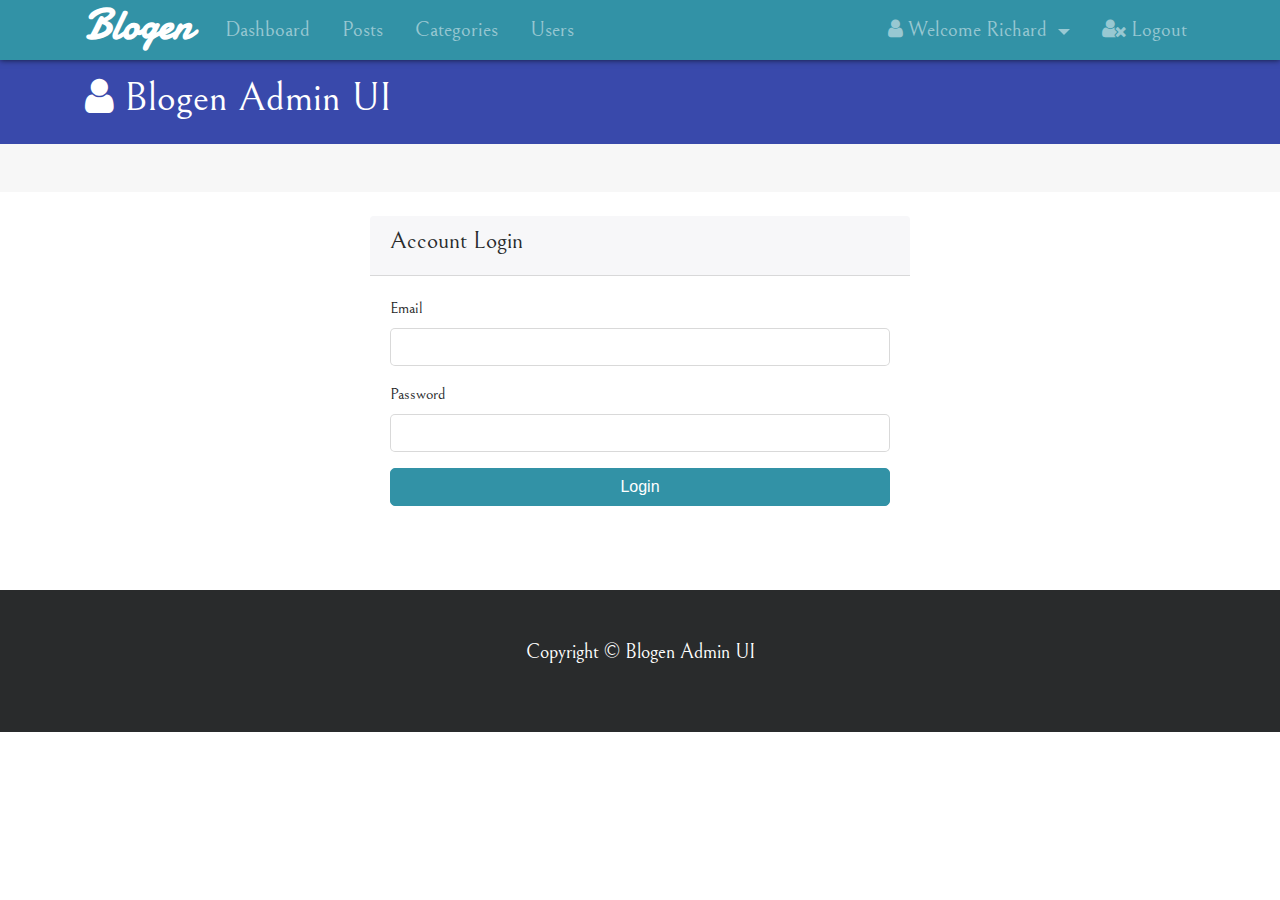
<file: login.html>
<!DOCTYPE html>
<html class="no-js" lang="en">
<head>
    <meta http-equiv="x-ua-compatible" content="ie=edge">
    <meta name="viewport" content="width=device-width, initial-scale=1.0" />
    <link rel="stylesheet" href="css/font-awesome.min.css">
    <!--<link rel="stylesheet" href="css/bootstrap.css">-->
    <!--<link rel="stylesheet" href="https://bootswatch.com/4-alpha/materia/bootstrap.min.css">-->
    <!--<link rel="stylesheet" href="https://bootswatch.com/4-alpha/flatly/bootstrap.min.css">-->
    <!--<link rel="stylesheet" href="https://bootswatch.com/4-alpha/pulse/bootstrap.min.css">-->
    <!--<link rel="stylesheet" href="https://bootswatch.com/4-alpha/sandstone/bootstrap.min.css">-->
    <!--<link rel="stylesheet" href="https://bootswatch.com/4-alpha/slate/bootstrap.min.css">-->
    <!--<link rel="stylesheet" href="https://bootswatch.com/4-alpha/solar/bootstrap.min.css">-->
    <!--<link rel="stylesheet" href="https://bootswatch.com/4-alpha/united/bootstrap.min.css">-->
    <link rel="stylesheet" href="css/bootstrap.css">
    <link rel="stylesheet" href="css/style.css">
    <title>Blogen Admin UI</title>
</head>

<body>
    <nav class="navbar navbar-toggleable-sm navbar-inverse bg-primary p-0">
        <div class="container">
            <button class="navbar-toggler navbar-toggler-right"  data-toggle="collapse" data-target="#navbarNav">
                <span class="navbar-toggler-icon "></span>
            </button>
            <a href="index.html" class="navbar-brand mr-3">Blogen</a>
            <div class="collapse navbar-collapse" id="navbarNav">
                <ul class="navbar-nav">
                    <li class="nav-item px-2">
                        <a href="index.html" class="nav-link ">Dashboard</a>
                    </li>
                    <li class="nav-item px-2">
                        <a href="posts.html" class="nav-link">Posts</a>
                    </li>
                    <li class="nav-item px-2">
                        <a href="categories.html" class="nav-link">Categories</a>
                    </li>
                    <li class="nav-item px-2">
                        <a href="users.html" class="nav-link">Users</a>
                    </li>
                </ul>

                <ul class="navbar-nav ml-auto">
                    <li class="nav-item dropdown mr-3">
                        <a href="#" class="nav-link dropdown-toggle" data-toggle="dropdown">
                            <i class="fa fa-user"></i> Welcome Richard
                        </a>
                        <div class="dropdown-menu">
                            <a href="profile.html" class="dropdown-item">
                                <i class="fa fa-user-circle"></i> Profile
                            </a>
                            <a href="settings.html" class="dropdown-item">
                                <i class="fa fa-gear"></i> Settings
                            </a>
                        </div>
                    </li>
                    <li class="nav-item">
                        <a href="login.html" class="nav-link">
                            <i class="fa fa-user-times"></i> Logout
                        </a>
                    </li>
                </ul>
            </div>
        </div>
    </nav>

    <header id="main-header" class="py-3 bg-dashboard">
        <div class="container">
            <div class="row">
                <div class="col-md-6">
                    <h1 class="text-white"><i class="fa fa-user"></i> Blogen Admin UI</h1>
                </div>
            </div>
        </div>
    </header>

    <!-- ACTIONS -->
    <section id="actions" class="py-4 mb-4 bg-faded">
        <div class="container">
            <div class="row">

            </div>
        </div>
    </section>

    <!-- LOGIN FORM -->
    <section id="login">
        <div class="container">
            <div class="row">
                <div class="col-md-6 offset-md-3">
                    <div class="card-header">
                        <h4>Account Login</h4>
                    </div>
                    <div class="card-block">
                        <form action="index.html">
                            <div class="form-group">
                                <label for="email" class="form-control-label">Email</label>
                                <input type="email" id="email" class="form-control">
                            </div>
                            <div class="form-group">
                                <label for="password" class="form-control-label">Password</label>
                                <input type="password" id="password" class="form-control">
                            </div>
                            <div class="form-group">
                                <button class="btn btn-primary btn-block mb-3">Login</button>
                            </div>
                        </form>
                    </div>
                </div>
            </div>
        </div>
    </section>

    <footer id="main-footer" class="bg-inverse text-white mt-5 p-5">
        <div class="container">
            <div class="row">
                <div class="col">
                    <p class="lead text-center">Copyright &copy; Blogen Admin UI</p>
                </div>
            </div>
        </div>
    </footer>


<script src="js/jquery.min.js"></script>
<script src="js/navbar-fixed.js"></script>
<script src="js/tether.min.js"></script>
<script src="js/bootstrap.min.js"></script>
<script src="https://cdn.ckeditor.com/4.7.3/standard/ckeditor.js"></script>
<script>
    CKEDITOR.replace( 'editor1' );
</script>
</body>
</html>
</file>
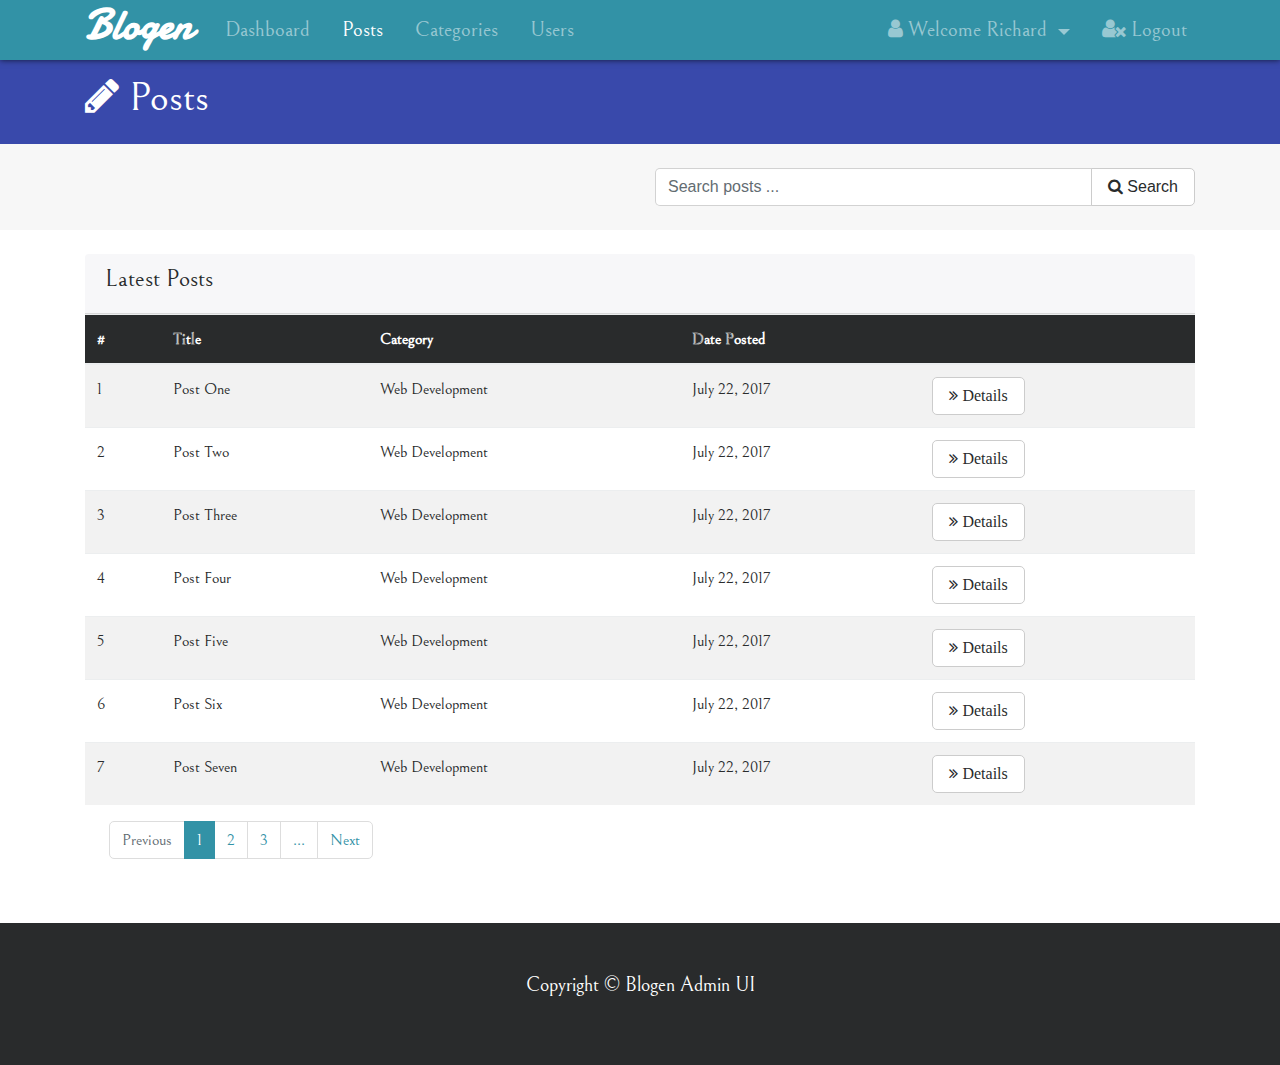
<file: posts.html>
<!DOCTYPE html>
<html class="no-js" lang="en">
<head>
    <meta http-equiv="x-ua-compatible" content="ie=edge">
    <meta name="viewport" content="width=device-width, initial-scale=1.0" />
    <link rel="stylesheet" href="css/font-awesome.min.css">
    <!--<link rel="stylesheet" href="css/bootstrap.css">-->
    <!--<link rel="stylesheet" href="https://bootswatch.com/4-alpha/materia/bootstrap.min.css">-->
    <!--<link rel="stylesheet" href="https://bootswatch.com/4-alpha/flatly/bootstrap.min.css">-->
    <!--<link rel="stylesheet" href="https://bootswatch.com/4-alpha/pulse/bootstrap.min.css">-->
    <!--<link rel="stylesheet" href="https://bootswatch.com/4-alpha/sandstone/bootstrap.min.css">-->
    <!--<link rel="stylesheet" href="https://bootswatch.com/4-alpha/slate/bootstrap.min.css">-->
    <!--<link rel="stylesheet" href="https://bootswatch.com/4-alpha/solar/bootstrap.min.css">-->
    <!--<link rel="stylesheet" href="https://bootswatch.com/4-alpha/united/bootstrap.min.css">-->
    <link rel="stylesheet" href="css/bootstrap.css">
    <link rel="stylesheet" href="css/style.css">
    <title>Blogen Admin UI</title>
</head>

<body>
    <nav class="navbar navbar-toggleable-sm navbar-inverse bg-primary p-0">
        <div class="container">
            <button class="navbar-toggler navbar-toggler-right"  data-toggle="collapse" data-target="#navbarNav">
                <span class="navbar-toggler-icon "></span>
            </button>
            <a href="index.html" class="navbar-brand mr-3">Blogen</a>
            <div class="collapse navbar-collapse" id="navbarNav">
                <ul class="navbar-nav">
                    <li class="nav-item px-2">
                        <a href="index.html" class="nav-link ">Dashboard</a>
                    </li>
                    <li class="nav-item px-2">
                        <a href="posts.html" class="nav-link active">Posts</a>
                    </li>
                    <li class="nav-item px-2">
                        <a href="categories.html" class="nav-link">Categories</a>
                    </li>
                    <li class="nav-item px-2">
                        <a href="users.html" class="nav-link">Users</a>
                    </li>
                </ul>

                <ul class="navbar-nav ml-auto">
                    <li class="nav-item dropdown mr-3">
                        <a href="#" class="nav-link dropdown-toggle" data-toggle="dropdown">
                            <i class="fa fa-user"></i> Welcome Richard
                        </a>
                        <div class="dropdown-menu">
                            <a href="profile.html" class="dropdown-item">
                                <i class="fa fa-user-circle"></i> Profile
                            </a>
                            <a href="settings.html" class="dropdown-item">
                                <i class="fa fa-gear"></i> Settings
                            </a>
                        </div>
                    </li>
                    <li class="nav-item">
                        <a href="login.html" class="nav-link">
                            <i class="fa fa-user-times"></i> Logout
                        </a>
                    </li>
                </ul>
            </div>
        </div>
    </nav>

    <header id="main-header" class="py-3 bg-dashboard">
        <div class="container">
            <div class="row">
                <div class="col-md-6">
                    <h1 class="text-white"><i class="fa fa-pencil"></i> Posts</h1>
                </div>
            </div>
        </div>
    </header>

    <!-- ACTIONS -->
    <section id="actions" class="py-4 mb-4 bg-faded">
        <div class="container">
            <div class="row">
                <div class="col-md-6 offset-md-6">
                    <div class="input-group">
                        <input type="text" class="form-control" placeholder="Search posts ...">
                        <span class="input-group-btn">
                            <button class="btn btn-secondary">
                                <i class="fa fa-search"></i> Search</button>
                        </span>
                    </div>
                </div>
            </div>
        </div>
    </section>

    <!-- POST -->
    <section id="posts">
        <div class="container">
            <div class="row">
                <div class="col">
                    <div class="card-header">
                        <h4>Latest Posts</h4>
                    </div>
                    <table class="table table-striped">
                        <thead class="thead-inverse">
                        <tr>
                            <th>#</th>
                            <th>Title</th>
                            <th>Category</th>
                            <th>Date Posted</th>
                            <th></th>
                        </tr>
                        </thead>
                        <tbody>
                        <tr>
                            <td scope="row">1</td>
                            <td>Post One</td>
                            <td>Web Development</td>
                            <td>July 22, 2017</td>
                            <td>
                                <a href="details.html" class="btn btn-secondary">
                                    <i class="fa fa-angle-double-right"> Details</i>
                                </a>
                            </td>
                        </tr>
                        <tr>
                            <td scope="row">2</td>
                            <td>Post Two</td>
                            <td>Web Development</td>
                            <td>July 22, 2017</td>
                            <td>
                                <a href="details.html" class="btn btn-secondary">
                                    <i class="fa fa-angle-double-right"> Details</i>
                                </a>
                            </td>
                        </tr>
                        <tr>
                            <td scope="row">3</td>
                            <td>Post Three</td>
                            <td>Web Development</td>
                            <td>July 22, 2017</td>
                            <td>
                                <a href="details.html" class="btn btn-secondary">
                                    <i class="fa fa-angle-double-right"> Details</i>
                                </a>
                            </td>
                        </tr>
                        <tr>
                            <td scope="row">4</td>
                            <td>Post Four</td>
                            <td>Web Development</td>
                            <td>July 22, 2017</td>
                            <td>
                                <a href="details.html" class="btn btn-secondary">
                                    <i class="fa fa-angle-double-right"> Details</i>
                                </a>
                            </td>
                        </tr>
                        <tr>
                            <td scope="row">5</td>
                            <td>Post Five</td>
                            <td>Web Development</td>
                            <td>July 22, 2017</td>
                            <td>
                                <a href="details.html" class="btn btn-secondary">
                                    <i class="fa fa-angle-double-right"> Details</i>
                                </a>
                            </td>
                        </tr>
                        <tr>
                            <td scope="row">6</td>
                            <td>Post Six</td>
                            <td>Web Development</td>
                            <td>July 22, 2017</td>
                            <td>
                                <a href="details.html" class="btn btn-secondary">
                                    <i class="fa fa-angle-double-right"> Details</i>
                                </a>
                            </td>
                        </tr>
                        <tr>
                            <td scope="row">7</td>
                            <td>Post Seven</td>
                            <td>Web Development</td>
                            <td>July 22, 2017</td>
                            <td>
                                <a href="details.html" class="btn btn-secondary">
                                    <i class="fa fa-angle-double-right"> Details</i>
                                </a>
                            </td>
                        </tr>

                        </tbody>
                    </table>

                    <nav class="ml-4">
                        <ul class="pagination">
                            <li class="page-item disabled">
                                <a href="#" class="page-link">Previous</a>
                            </li>
                            <li class="page-item active">
                                <a href="#" class="page-link">1</a>
                            </li>
                            <li class="page-item">
                                <a href="#" class="page-link">2</a>
                            </li>
                            <li class="page-item">
                                <a href="#" class="page-link">3</a>
                            </li>
                            <li class="page-item">
                                <a href="#" class="page-link">...</a>
                            </li>
                            <li class="page-item">
                                <a href="#" class="page-link">Next</a>
                            </li>
                        </ul>
                    </nav>

                </div>
            </div>
        </div>
    </section>

    <footer id="main-footer" class="bg-inverse text-white mt-5 p-5">
        <div class="container">
            <div class="row">
                <div class="col">
                    <p class="lead text-center">Copyright &copy; Blogen Admin UI</p>
                </div>
            </div>
        </div>
    </footer>


    <script src="js/jquery.min.js"></script>
    <script src="js/navbar-fixed.js"></script>
    <script src="js/tether.min.js"></script>
    <script src="js/bootstrap.min.js"></script>
    <script src="https://cdn.ckeditor.com/4.7.3/standard/ckeditor.js"></script>
    <script>
        CKEDITOR.replace( 'editor1' );
    </script>
</body>
</html>
</file>
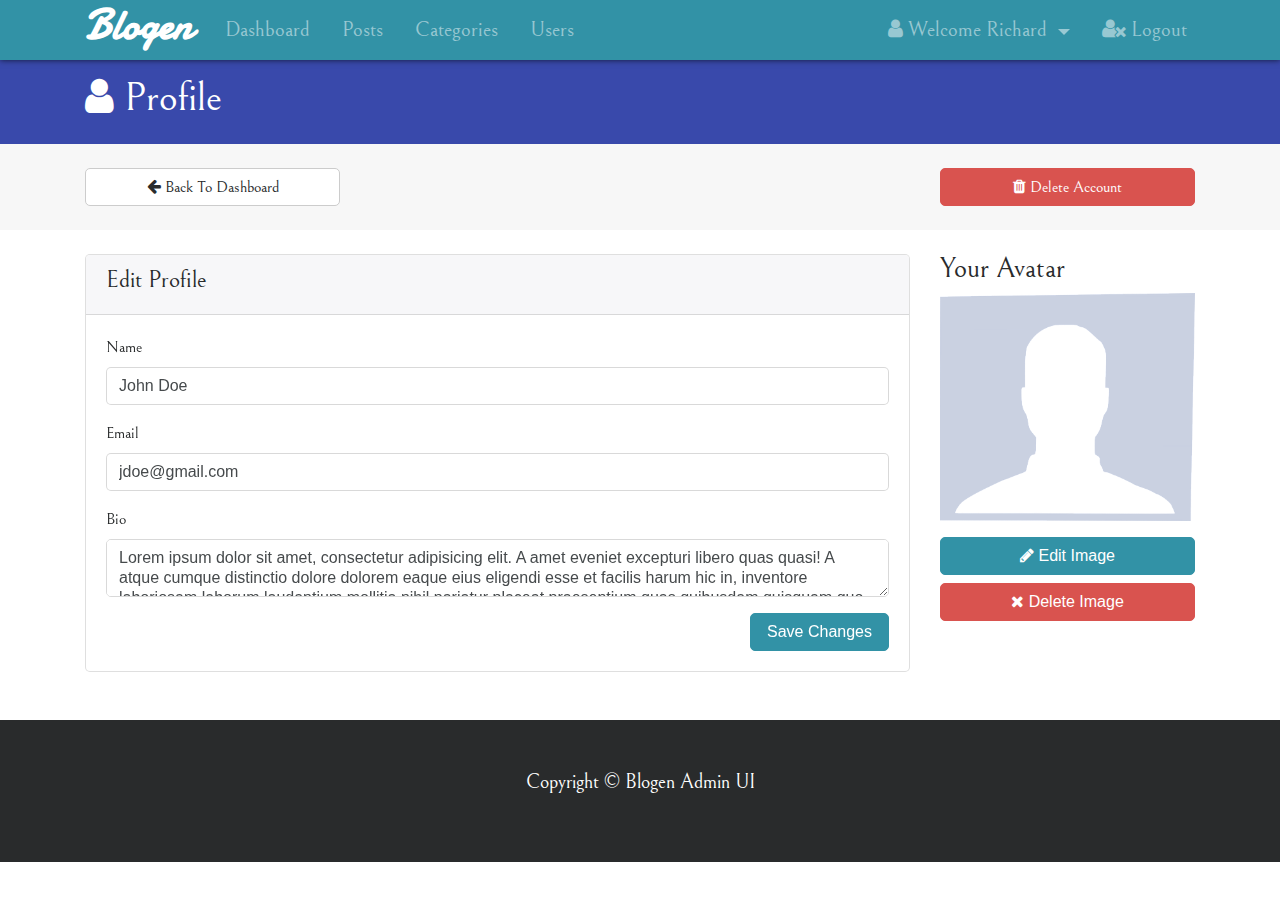
<file: profile.html>
<!DOCTYPE html>
<html class="no-js" lang="en">
<head>
    <meta http-equiv="x-ua-compatible" content="ie=edge">
    <meta name="viewport" content="width=device-width, initial-scale=1.0" />
    <link rel="stylesheet" href="css/font-awesome.min.css">
    <!--<link rel="stylesheet" href="css/bootstrap.css">-->
    <!--<link rel="stylesheet" href="https://bootswatch.com/4-alpha/materia/bootstrap.min.css">-->
    <!--<link rel="stylesheet" href="https://bootswatch.com/4-alpha/flatly/bootstrap.min.css">-->
    <!--<link rel="stylesheet" href="https://bootswatch.com/4-alpha/pulse/bootstrap.min.css">-->
    <!--<link rel="stylesheet" href="https://bootswatch.com/4-alpha/sandstone/bootstrap.min.css">-->
    <!--<link rel="stylesheet" href="https://bootswatch.com/4-alpha/slate/bootstrap.min.css">-->
    <!--<link rel="stylesheet" href="https://bootswatch.com/4-alpha/solar/bootstrap.min.css">-->
    <!--<link rel="stylesheet" href="https://bootswatch.com/4-alpha/united/bootstrap.min.css">-->
    <link rel="stylesheet" href="css/bootstrap.css">
    <link rel="stylesheet" href="css/style.css">
    <title>Blogen Admin UI</title>
</head>

<body>
    <nav class="navbar navbar-toggleable-sm navbar-inverse bg-primary p-0">
        <div class="container">
            <button class="navbar-toggler navbar-toggler-right"  data-toggle="collapse" data-target="#navbarNav">
                <span class="navbar-toggler-icon "></span>
            </button>
            <a href="index.html" class="navbar-brand mr-3">Blogen</a>
            <div class="collapse navbar-collapse" id="navbarNav">
                <ul class="navbar-nav">
                    <li class="nav-item px-2">
                        <a href="index.html" class="nav-link ">Dashboard</a>
                    </li>
                    <li class="nav-item px-2">
                        <a href="posts.html" class="nav-link">Posts</a>
                    </li>
                    <li class="nav-item px-2">
                        <a href="categories.html" class="nav-link">Categories</a>
                    </li>
                    <li class="nav-item px-2">
                        <a href="users.html" class="nav-link">Users</a>
                    </li>
                </ul>

                <ul class="navbar-nav ml-auto">
                    <li class="nav-item dropdown mr-3">
                        <a href="#" class="nav-link dropdown-toggle" data-toggle="dropdown">
                            <i class="fa fa-user"></i> Welcome Richard
                        </a>
                        <div class="dropdown-menu">
                            <a href="profile.html" class="dropdown-item">
                                <i class="fa fa-user-circle"></i> Profile
                            </a>
                            <a href="settings.html" class="dropdown-item">
                                <i class="fa fa-gear"></i> Settings
                            </a>
                        </div>
                    </li>
                    <li class="nav-item">
                        <a href="login.html" class="nav-link">
                            <i class="fa fa-user-times"></i> Logout
                        </a>
                    </li>
                </ul>
            </div>
        </div>
    </nav>

    <header id="main-header" class="py-3 bg-dashboard">
        <div class="container">
            <div class="row">
                <div class="col-md-6">
                    <h1 class="text-white"><i class="fa fa-user"></i> Profile</h1>
                </div>
            </div>
        </div>
    </header>

    <!-- ACTIONS -->
    <section id="actions" class="py-4 mb-4 bg-faded">
        <div class="container">
            <div class="row">
                <div class="col-md-3 mr-auto">
                    <a href="index.html" class="btn btn-secondary btn-block">
                        <i class="fa fa-arrow-left"></i> Back To Dashboard
                    </a>
                </div>
                <div class="col-md-3">
                    <a href="index.html" class="btn btn-danger btn-block">
                        <i class="fa fa-trash"></i> Delete Account
                    </a>
                </div>
            </div>
        </div>
    </section>

    <!-- POST EDIT -->
    <section id="edit-post">
        <div class="container">
            <div class="row">
                <div class="col-md-9">
                    <div class="card">
                    <div class="card-header">
                        <h4>Edit Profile</h4>
                    </div>
                    <div class="card-block">
                        <form>
                            <div class="form-group">
                                <label for="name" class="form-control-label">Name</label>
                                <input type="text" id="name" class="form-control" value="John Doe">
                            </div>
                            <div class="form-group">
                                <label for="email" class="form-control-label">Email</label>
                                <input type="email" id="email" class="form-control" value="jdoe@gmail.com">
                            </div>
                            <div class="form-group">
                                <label for="body">Bio</label><br>
                                <textarea name="editor1" class="form-control" id="body">Lorem ipsum dolor sit amet, consectetur adipisicing elit. A amet eveniet excepturi libero quas quasi! A atque cumque distinctio dolore dolorem eaque eius eligendi esse et facilis harum hic in, inventore laboriosam laborum laudantium mollitia nihil pariatur placeat praesentium quas quibusdam quisquam quo tempore totam? Culpa cumque eius ipsam officia?
                                </textarea>
                            </div>
                            <div class="form-group">
                                <button class="float-right btn btn-primary">Save Changes</button>
                            </div>
                        </form>
                    </div>
                    </div>
                </div>

                
                <div class="col-md-3">
                        <h3>Your Avatar</h3>
                        <img src="img/avatar.png" alt="avatar" class="img-fluid d-block mb-3">
                        <button class="btn btn-primary btn-block"><i class="fa fa-pencil"></i> Edit Image</button>
                        <button class="btn btn-danger btn-block"><i class="fa fa-remove"></i> Delete Image</button>
                    </div>
            </div>
        </div>
    </section>

    <footer id="main-footer" class="bg-inverse page-footer text-white mt-5 p-5 mb-0">
        <div class="container">
            <div class="row">
                <div class="col">
                    <p class="lead text-center">Copyright &copy; Blogen Admin UI</p>
                </div>
            </div>
        </div>
    </footer>


    <!-- PROFILE MODAL -->
    <div class="modal fade" id="passwordModal">
        <div class="modal-dialog modal-lg">
            <div class="modal-content">
                <div class="modal-header bg-warning">
                    <h5 class="modal-title text-white" id="passwordModalLabel">Change Password</h5>
                    <button class="close" data-dismiss="modal">
                        <span>&times;</span>
                    </button>
                </div>
                <div class="modal-body">
                    <form>
                        <div class="form-group">
                            <label for="password" class="form-control-label">Password</label>
                            <input type="password" id="password" class="form-control">
                        </div>
                        <div class="form-group">
                            <label for="confirm_password" class="form-control-label">Confirm Password</label>
                            <input type="password" id="confirm_password" class="form-control">
                        </div>
                    </form>
                </div>
                <div class="modal-footer">
                    <button class="btn btn-outline-secondary" data-dismiss="modal">Close</button>
                    <button class="btn btn-outline-warning" data-dismiss="modal">Change Password</button>
                </div>
            </div>
        </div>
    </div>


    <script src="js/jquery.min.js"></script>
    <script src="js/navbar-fixed.js"></script>
    <script src="js/tether.min.js"></script>
    <script src="js/bootstrap.min.js"></script>
    <script src="https://cdn.ckeditor.com/4.7.3/standard/ckeditor.js"></script>

</body>
</html>
</file>
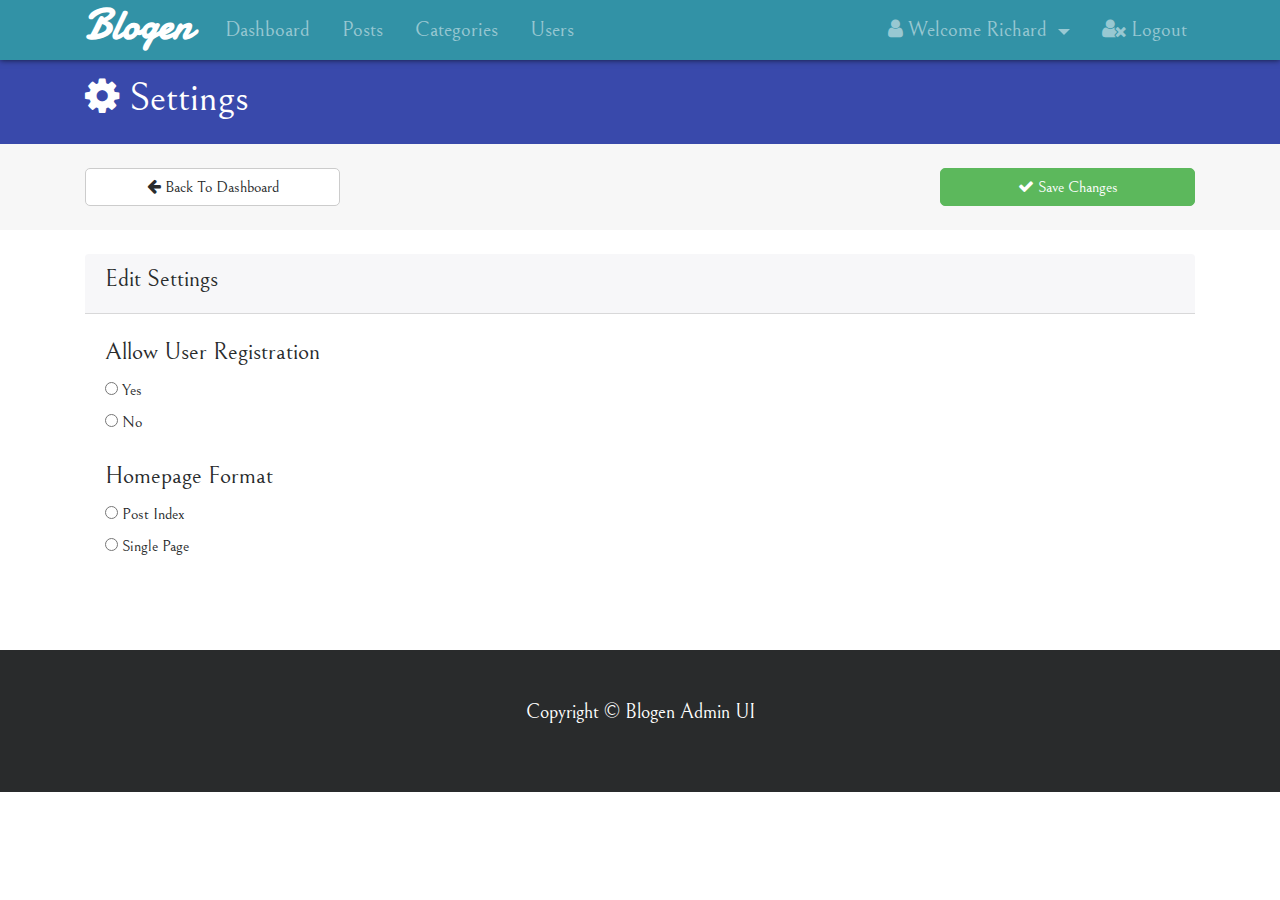
<file: settings.html>
<!DOCTYPE html>
<html class="no-js" lang="en">
<head>
    <meta http-equiv="x-ua-compatible" content="ie=edge">
    <meta name="viewport" content="width=device-width, initial-scale=1.0" />
    <link rel="stylesheet" href="css/font-awesome.min.css">
    <!--<link rel="stylesheet" href="css/bootstrap.css">-->
    <!--<link rel="stylesheet" href="https://bootswatch.com/4-alpha/materia/bootstrap.min.css">-->
    <!--<link rel="stylesheet" href="https://bootswatch.com/4-alpha/flatly/bootstrap.min.css">-->
    <!--<link rel="stylesheet" href="https://bootswatch.com/4-alpha/pulse/bootstrap.min.css">-->
    <!--<link rel="stylesheet" href="https://bootswatch.com/4-alpha/sandstone/bootstrap.min.css">-->
    <!--<link rel="stylesheet" href="https://bootswatch.com/4-alpha/slate/bootstrap.min.css">-->
    <!--<link rel="stylesheet" href="https://bootswatch.com/4-alpha/solar/bootstrap.min.css">-->
    <!--<link rel="stylesheet" href="https://bootswatch.com/4-alpha/united/bootstrap.min.css">-->
    <link rel="stylesheet" href="css/bootstrap.css">
    <link rel="stylesheet" href="css/style.css">
    <title>Blogen Admin UI</title>
</head>

<body>
    <nav class="navbar navbar-toggleable-sm navbar-inverse bg-primary p-0">
        <div class="container">
            <button class="navbar-toggler navbar-toggler-right"  data-toggle="collapse" data-target="#navbarNav">
                <span class="navbar-toggler-icon "></span>
            </button>
            <a href="index.html" class="navbar-brand mr-3">Blogen</a>
            <div class="collapse navbar-collapse" id="navbarNav">
                <ul class="navbar-nav">
                    <li class="nav-item px-2">
                        <a href="index.html" class="nav-link ">Dashboard</a>
                    </li>
                    <li class="nav-item px-2">
                        <a href="posts.html" class="nav-link">Posts</a>
                    </li>
                    <li class="nav-item px-2">
                        <a href="categories.html" class="nav-link">Categories</a>
                    </li>
                    <li class="nav-item px-2">
                        <a href="users.html" class="nav-link">Users</a>
                    </li>
                </ul>

                <ul class="navbar-nav ml-auto">
                    <li class="nav-item dropdown mr-3">
                        <a href="#" class="nav-link dropdown-toggle" data-toggle="dropdown">
                            <i class="fa fa-user"></i> Welcome Richard
                        </a>
                        <div class="dropdown-menu">
                            <a href="profile.html" class="dropdown-item">
                                <i class="fa fa-user-circle"></i> Profile
                            </a>
                            <a href="settings.html" class="dropdown-item">
                                <i class="fa fa-gear"></i> Settings
                            </a>
                        </div>
                    </li>
                    <li class="nav-item">
                        <a href="login.html" class="nav-link">
                            <i class="fa fa-user-times"></i> Logout
                        </a>
                    </li>
                </ul>
            </div>
        </div>
    </nav>

    <header id="main-header" class="py-3 bg-dashboard">
        <div class="container">
            <div class="row">
                <div class="col-md-6">
                    <h1 class="text-white">
                        <i class="fa fa-gear"></i> Settings
                    </h1>
                </div>
            </div>
        </div>
    </header>

    <!-- ACTIONS -->
    <section id="actions" class="py-4 mb-4 bg-faded">
        <div class="container">
            <div class="row">
                <div class="col-md-3 mr-auto">
                    <a href="index.html" class="btn btn-secondary btn-block">
                        <i class="fa fa-arrow-left"></i> Back To Dashboard
                    </a>
                </div>
                <div class="col-md-3">
                    <a href="index.html" class="btn btn-success btn-block">
                        <i class="fa fa-check"></i> Save Changes
                    </a>
                </div>
            </div>
        </div>
    </section>

    <!-- SETTINGS -->
    <section id="settings">
        <div class="container">
            <div class="row">
                <div class="col">
                    <div class="card-header">
                        <h4>Edit Settings</h4>
                    </div>
                    <div class="card-block">
                        <form>
                            <fieldset class="form-group">
                                <legend>Allow User Registration</legend>
                                <div class="form-check">
                                    <label class="form-check-label">
                                        <input type="radio" class="form-check-input" value="yes"> Yes
                                    </label>
                                </div>
                                <div class="form-check">
                                    <label class="form-check-label">
                                        <input type="radio" class="form-check-input" value="yes"> No
                                    </label>
                                </div>
                            </fieldset>

                            <fieldset class="form-group">
                                <legend>Homepage Format</legend>
                                <div class="form-check">
                                    <label class="form-check-label">
                                        <input type="radio" class="form-check-input" value="posts"> Post Index
                                    </label>
                                </div>
                                <div class="form-check">
                                    <label class="form-check-label">
                                        <input type="radio" class="form-check-input" value="page"> Single Page
                                    </label>
                                </div>
                            </fieldset>
                        </form>
                    </div>
                </div>
            </div>
        </div>
    </section>

    <footer id="main-footer" class="bg-inverse text-white mt-5 p-5">
        <div class="container">
            <div class="row">
                <div class="col">
                    <p class="lead text-center">Copyright &copy; Blogen Admin UI</p>
                </div>
            </div>
        </div>
    </footer>


    <script src="js/jquery.min.js"></script>
    <script src="js/navbar-fixed.js"></script>
    <script src="js/tether.min.js"></script>
    <script src="js/bootstrap.min.js"></script>
    <script src="https://cdn.ckeditor.com/4.7.3/standard/ckeditor.js"></script>
    <script>
        CKEDITOR.replace( 'editor1' );
    </script>
</body>
</html>
</file>
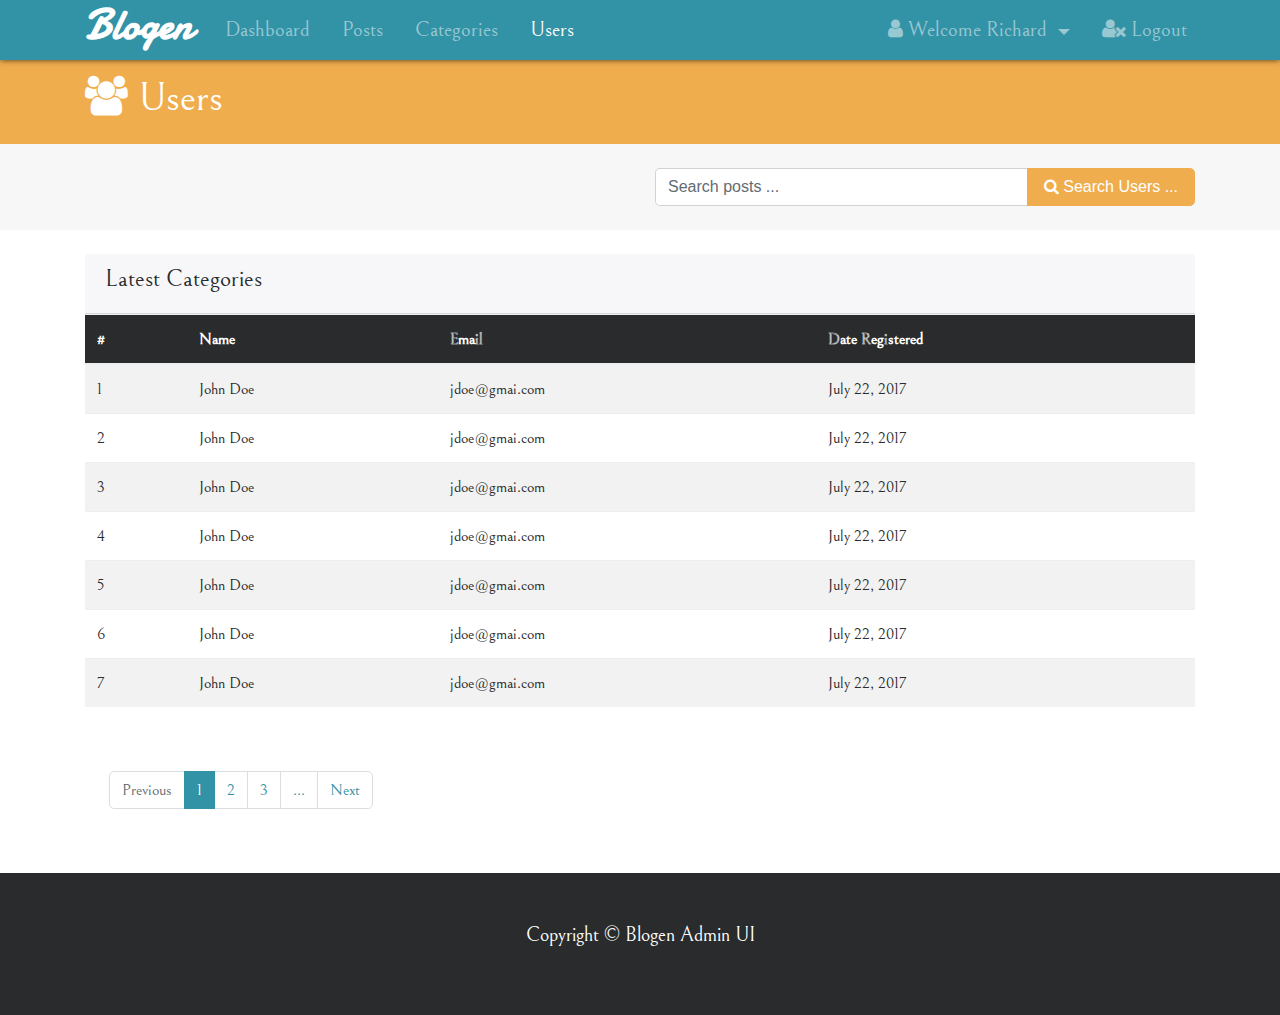
<file: users.html>
<!DOCTYPE html>
<html class="no-js" lang="en">
<head>
    <meta http-equiv="x-ua-compatible" content="ie=edge">
    <meta name="viewport" content="width=device-width, initial-scale=1.0" />
    <link rel="stylesheet" href="css/font-awesome.min.css">
    <!--<link rel="stylesheet" href="css/bootstrap.css">-->
    <!--<link rel="stylesheet" href="https://bootswatch.com/4-alpha/materia/bootstrap.min.css">-->
    <!--<link rel="stylesheet" href="https://bootswatch.com/4-alpha/flatly/bootstrap.min.css">-->
    <!--<link rel="stylesheet" href="https://bootswatch.com/4-alpha/pulse/bootstrap.min.css">-->
    <!--<link rel="stylesheet" href="https://bootswatch.com/4-alpha/sandstone/bootstrap.min.css">-->
    <!--<link rel="stylesheet" href="https://bootswatch.com/4-alpha/slate/bootstrap.min.css">-->
    <!--<link rel="stylesheet" href="https://bootswatch.com/4-alpha/solar/bootstrap.min.css">-->
    <!--<link rel="stylesheet" href="https://bootswatch.com/4-alpha/united/bootstrap.min.css">-->
    <link rel="stylesheet" href="css/bootstrap.css">
    <link rel="stylesheet" href="css/style.css">
    <title>Blogen Admin UI</title>
</head>

<body>
    <nav class="navbar navbar-toggleable-sm navbar-inverse bg-primary p-0">
        <div class="container">
            <button class="navbar-toggler navbar-toggler-right"  data-toggle="collapse" data-target="#navbarNav">
                <span class="navbar-toggler-icon "></span>
            </button>
            <a href="index.html" class="navbar-brand mr-3">Blogen</a>
            <div class="collapse navbar-collapse" id="navbarNav">
                <ul class="navbar-nav">
                    <li class="nav-item px-2">
                        <a href="index.html" class="nav-link ">Dashboard</a>
                    </li>
                    <li class="nav-item px-2">
                        <a href="posts.html" class="nav-link ">Posts</a>
                    </li>
                    <li class="nav-item px-2">
                        <a href="categories.html" class="nav-link ">Categories</a>
                    </li>
                    <li class="nav-item px-2">
                        <a href="users.html" class="nav-link active">Users</a>
                    </li>
                </ul>

                <ul class="navbar-nav ml-auto">
                    <li class="nav-item dropdown mr-3">
                        <a href="#" class="nav-link dropdown-toggle" data-toggle="dropdown">
                            <i class="fa fa-user"></i> Welcome Richard
                        </a>
                        <div class="dropdown-menu">
                            <a href="profile.html" class="dropdown-item">
                                <i class="fa fa-user-circle"></i> Profile
                            </a>
                            <a href="settings.html" class="dropdown-item">
                                <i class="fa fa-gear"></i> Settings
                            </a>
                        </div>
                    </li>
                    <li class="nav-item">
                        <a href="login.html" class="nav-link">
                            <i class="fa fa-user-times"></i> Logout
                        </a>
                    </li>
                </ul>
            </div>
        </div>
    </nav>

    <header id="main-header" class="py-3 bg-warning">
        <div class="container">
            <div class="row">
                <div class="col-md-6">
                    <h1 class="text-white"><i class="fa fa-users"></i> Users</h1>
                </div>
            </div>
        </div>
    </header>

    <!-- ACTIONS -->
    <section id="actions" class="py-4 mb-4 bg-faded">
        <div class="container">
            <div class="row">
                <div class="col-md-6 offset-md-6">
                    <div class="input-group">
                        <input type="text" class="form-control" placeholder="Search posts ...">
                        <span class="input-group-btn">
                            <button class="btn btn-warning">
                                <i class="fa fa-search"></i> Search Users ...</button>
                        </span>
                    </div>
                </div>
            </div>
        </div>
    </section>

    <!-- Users -->
    <section id="users">
        <div class="container">
            <div class="row">
                <div class="col">
                    <div class="card-header">
                        <h4>Latest Categories</h4>
                    </div>
                    <table class="table table-striped">
                        <thead class="thead-inverse">
                            <tr>
                                <th>#</th>
                                <th>Name</th>
                                <th>Email</th>
                                <th>Date Registered</th>
                            </tr>
                        </thead>
                        <tbody>
                        <tr>
                            <td scope="row">1</td>
                            <td>John Doe</td>
                            <td>jdoe@gmai.com</td>
                            <td>July 22, 2017</td>
                        </tr>
                        <tr>
                            <td scope="row">2</td>
                            <td>John Doe</td>
                            <td>jdoe@gmai.com</td>
                            <td>July 22, 2017</td>
                        </tr>
                        <tr>
                            <td scope="row">3</td>
                            <td>John Doe</td>
                            <td>jdoe@gmai.com</td>
                            <td>July 22, 2017</td>
                        </tr>
                        <tr>
                            <td scope="row">4</td>
                            <td>John Doe</td>
                            <td>jdoe@gmai.com</td>
                            <td>July 22, 2017</td>
                        </tr>
                        <tr>
                            <td scope="row">5</td>
                            <td>John Doe</td>
                            <td>jdoe@gmai.com</td>
                            <td>July 22, 2017</td>
                        </tr>
                        <tr>
                            <td scope="row">6</td>
                            <td>John Doe</td>
                            <td>jdoe@gmai.com</td>
                            <td>July 22, 2017</td>
                        </tr>
                        <tr>
                            <td scope="row">7</td>
                            <td>John Doe</td>
                            <td>jdoe@gmai.com</td>
                            <td>July 22, 2017</td>
                        </tr>

                        </tbody>
                    </table>
                    <br><br>
                    <nav class="ml-4">
                        <ul class="pagination">
                            <li class="page-item disabled">
                                <a href="#" class="page-link">Previous</a>
                            </li>
                            <li class="page-item active">
                                <a href="#" class="page-link">1</a>
                            </li>
                            <li class="page-item">
                                <a href="#" class="page-link">2</a>
                            </li>
                            <li class="page-item">
                                <a href="#" class="page-link">3</a>
                            </li>
                            <li class="page-item">
                                <a href="#" class="page-link">...</a>
                            </li>
                            <li class="page-item">
                                <a href="#" class="page-link">Next</a>
                            </li>
                        </ul>
                    </nav>

                </div>
            </div>
        </div>
    </section>

    <footer id="main-footer" class="bg-inverse text-white mt-5 p-5">
        <div class="container">
            <div class="row">
                <div class="col">
                    <p class="lead text-center">Copyright &copy; Blogen Admin UI</p>
                </div>
            </div>
        </div>
    </footer>


    <script src="js/jquery.min.js"></script>
    <script src="js/navbar-fixed.js"></script>
    <script src="js/tether.min.js"></script>
    <script src="js/bootstrap.min.js"></script>
    <script src="https://cdn.ckeditor.com/4.7.3/standard/ckeditor.js"></script>
    <script>
        CKEDITOR.replace( 'editor1' );
    </script>
</body>
</html>
</file>
<file: css/style.css>
@import url("https://fonts.googleapis.com/css?family=Damion");
@import url("https://fonts.googleapis.com/css?family=Bellefair");
body {
  font-family: 'Bellefair', serif;
  font-size: 16px; }

.bg-dashboard {
  background-color: #3949ab; }

a.navbar-brand {
  font-family: 'Damion', cursive;
  font-size: 2em;
  font-weight: bold;
  margin: -10px 0 0 0; }

nav.navbar {
  font-family: 'Bellefair', serif;
  font-size: 1.3em;
  box-shadow: 0 0 6px rgba(0, 0, 0, 0.7); }
  nav.navbar .dropdown-menu a {
    font-size: 1.3em; }

#main-header {
  box-shadow: 0 0 6px rgba(0, 0, 0, 0.7); }
</file>
